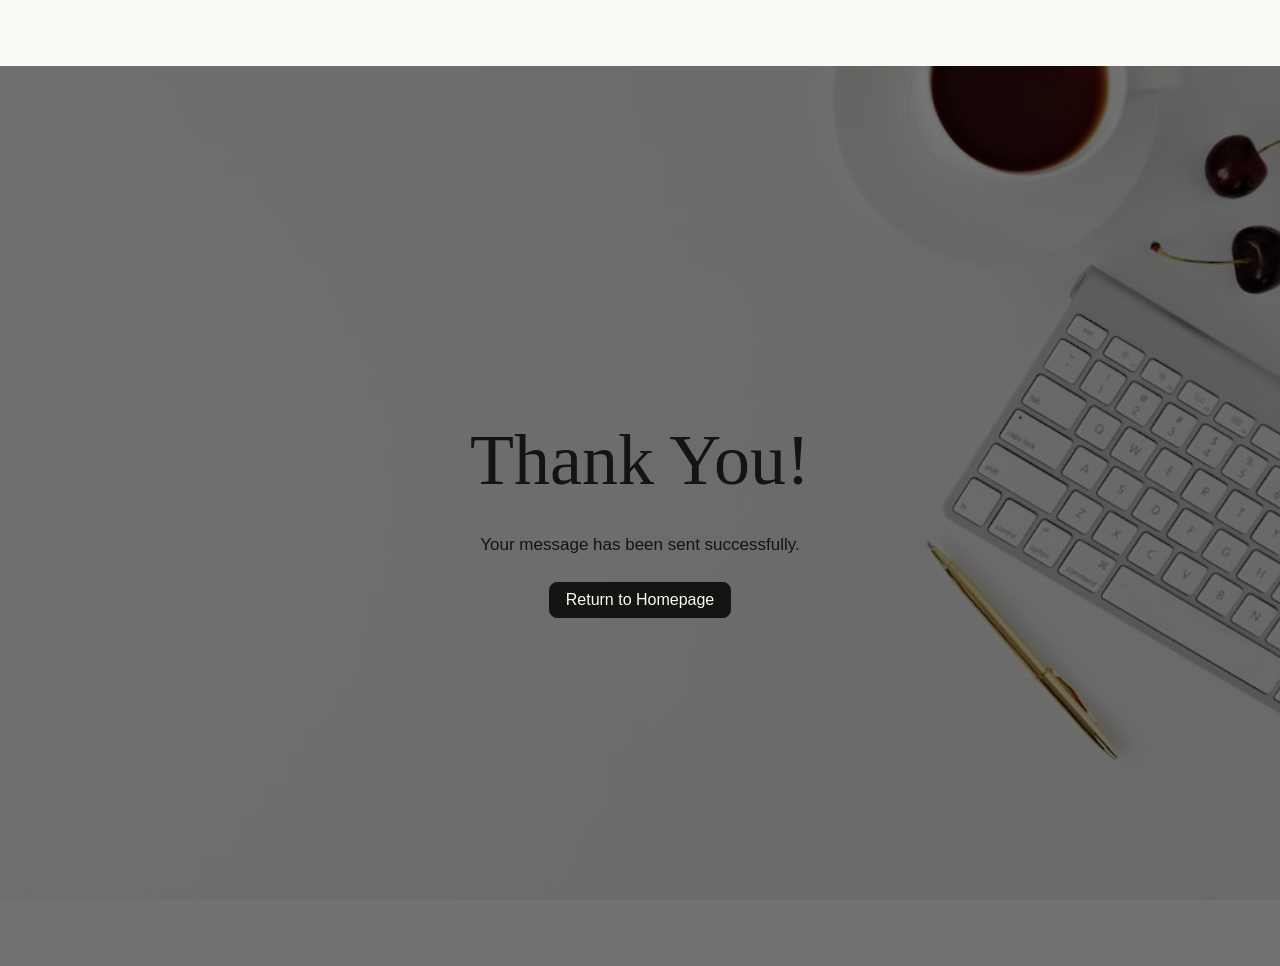
<file: thanks.html>
<!DOCTYPE html>
<html lang="en">
<head>
    <meta charset="utf-8" />
    <meta content="width=device-width, initial-scale=1.0" name="viewport" />
    <title>Thank You - Koshik Debanath</title>
    <meta content="" name="description" />
    <meta content="" name="keywords" />
    
    <link href="assets/img/logo.png" rel="icon" />
    <link href="assets/img/kowshik1.png" rel="name-icon" />
    <link href="assets/vendor/bootstrap/css/bootstrap.min.css" rel="stylesheet" />
    <link href="assets/vendor/bootstrap-icons/bootstrap-icons.css" rel="stylesheet" />
    <link href="assets/css/style.css" rel="stylesheet" />
    <link href="assets/css/design-system.css" rel="stylesheet" />
</head>
<body>
    <div class="hero route bg-image" style="background-image: url(assets/img/bg.JPEG)">
        <div class="overlay-itro"></div>
        <div class="hero-content display-table">
            <div class="table-cell">
                <div class="container text-center">
                    <h1 class="hero-title mb-4">Thank You!</h1>
                    <p class="hero-subtitle mb-4">Your message has been sent successfully.</p>
                    <a href="index.html" class="btn btn-primary btn-lg">Return to Homepage</a>
                </div>
            </div>
        </div>
    </div>

    <script src="assets/vendor/bootstrap/js/bootstrap.bundle.min.js"></script>
    <script src="assets/js/main.js"></script>
</body>
</html>
</file>
<file: assets/css/design-system.css>
/* ==================================================================
   Design System layer — source of truth: DesignMD "anthropic" spec
   (https://designmd.me/discover/anthropic/raw)
   Loaded after style.css; overrides earlier theme passes.
   Rules: serif = headings/nav/links, sans = UI text; accents only on
   interactive elements; no shadows on static content; max radius 16px;
   #141413 for text (never pure black).
================================================================== */

:root {
    /* Neutrals */
    --ds-ink: #141413;
    --ds-ink-hover: #0F0F0E;
    --ds-ink-active: #000000;
    --ds-text-2: #73726C;
    --ds-text-3: #87867F;
    --ds-border-2: #B0AEA5;
    --ds-border: #C6C4BA;
    --ds-paper: #FAF9F5;
    --ds-sand: #E3DACC;

    /* Accents */
    --ds-clay: #D97757;
    --ds-earth: #C6613F;
    --ds-sage: #788C5D;
    --ds-blush: #EBCECE;
    --ds-sky: #6A9BCC;
    --ds-mauve: #C46686;
    --ds-seafoam: #BCD1CA;

    /* Type */
    --ds-serif: "Anthropic Serif", Georgia, "Times New Roman", serif;
    --ds-sans: "Anthropic Sans", -apple-system, BlinkMacSystemFont, "Segoe UI", Roboto, Helvetica, Arial, sans-serif;

    /* Radii */
    --ds-r-sm: 4px;
    --ds-r-md: 8px;
    --ds-r-lg: 16px;

    /* Elevation (hover / dropdown only) */
    --ds-shadow: rgba(0, 0, 0, 0.01) 0px 2px 2px 0px, rgba(0, 0, 0, 0.02) 0px 4px 4px 0px, rgba(0, 0, 0, 0.04) 0px 16px 24px 0px;

    --ds-max: 1200px;
}

/* ---------------- Base ---------------- */

html {
    scroll-padding-top: 84px;
}

body {
    background: var(--ds-paper) !important;
    color: var(--ds-ink) !important;
    font-family: var(--ds-sans) !important;
    font-size: 17px !important;
    font-weight: 400 !important;
    line-height: 26px !important;
    letter-spacing: 0;
}

.container {
    max-width: min(100%, var(--ds-max)) !important;
}

h1, h2, h3, h4, h5, h6,
.section-title,
.researcher-name,
.navbar-brand {
    font-family: var(--ds-serif) !important;
    font-weight: 400 !important;
    color: var(--ds-ink) !important;
    letter-spacing: 0 !important;
}

/* Body copy: Sans "Body Standard" 17/26 */
p, li,
.card-text,
.publication-meta-standard,
.expertise-content,
.affiliation-item {
    font-family: var(--ds-sans) !important;
    font-size: 17px !important;
    line-height: 26px !important;
    font-weight: 400 !important;
    color: var(--ds-ink) !important;
}

/* Body Large: Serif 24/34 */
.lead {
    font-family: var(--ds-serif) !important;
    font-size: 24px !important;
    line-height: 34px !important;
    font-weight: 400 !important;
    color: var(--ds-ink) !important;
}

.text-muted,
small.text-muted,
.card-text.text-muted,
.publication-meta-standard,
.featured-work-date {
    color: var(--ds-text-2) !important;
}

small, .small {
    font-family: var(--ds-sans);
    font-size: 12px;
    line-height: 17px;
    font-weight: 500;
}

strong, b, .fw-bold {
    font-weight: 600 !important;
}

a {
    color: var(--ds-ink);
    text-decoration: none;
    transition: color 0.15s ease, opacity 0.15s ease, background-color 0.15s ease, border-color 0.15s ease;
}

a:hover {
    color: var(--ds-clay);
    text-decoration: underline;
    text-underline-offset: 3px;
}

a:active {
    color: var(--ds-earth);
}

.text-primary, .text-info { color: var(--ds-clay) !important; }
.text-success { color: var(--ds-sage) !important; }
.text-dark { color: var(--ds-ink) !important; }

/* Kill decorative shadows on static content */
.shadow, .shadow-sm, .shadow-lg, .box-shadow {
    box-shadow: none !important;
}

/* ---------------- Sections ---------------- */

section.py-5 {
    padding-top: 64px !important;
    padding-bottom: 64px !important;
}

.bg-light,
section.bg-light {
    background: var(--ds-paper) !important;
}

/* Subtle section rhythm: alternate sections get the sand surface */
#about, #research, #projects, #opensource, #contact {
    background: var(--ds-sand) !important;
}

section + section {
    border-top: 1px solid var(--ds-border);
}

/* Heading 2: Serif 60/67 */
.section-title {
    font-size: 60px !important;
    line-height: 67px !important;
    margin-bottom: 48px !important;
}

.section-title::after,
.section-title::before {
    display: none !important;
}

/* Heading 3: Sans 24/31 600 */
h3, .h3,
.card-title,
.publication-title,
.expertise-title {
    font-family: var(--ds-sans) !important;
    font-size: 24px !important;
    line-height: 31px !important;
    font-weight: 600 !important;
    color: var(--ds-ink) !important;
}

h4, h5 {
    font-family: var(--ds-sans) !important;
    font-weight: 600 !important;
}

/* Heading 3 Small: Sans 12/17 700 (eyebrows) */
h6,
.research-interests h6,
.featured-work-title {
    font-family: var(--ds-sans) !important;
    font-size: 12px !important;
    line-height: 17px !important;
    font-weight: 700 !important;
    color: var(--ds-ink) !important;
    text-transform: uppercase;
    letter-spacing: 0 !important;
}

/* ---------------- Header / Nav ---------------- */

#header {
    background: var(--ds-paper) !important;
    border-bottom: 1px solid var(--ds-border) !important;
    box-shadow: none !important;
    backdrop-filter: none !important;
    z-index: 101;
}

#header .navbar {
    border-bottom: 0 !important;
    backdrop-filter: none !important;
    padding-top: 16px;
    padding-bottom: 16px;
}

#header .navbar-brand {
    font-size: 20px !important;
    line-height: 28px !important;
    font-weight: 400 !important;
    color: var(--ds-ink) !important;
}

#header .navbar-nav {
    gap: 4px;
}

#header .navbar-nav .nav-link,
#header .nav-link {
    font-family: var(--ds-serif) !important;
    font-size: 16px !important;
    line-height: 20px !important;
    font-weight: 400 !important;
    color: var(--ds-ink) !important;
    background: transparent !important;
    border: 0 !important;
    border-radius: 0 !important;
    padding: 12px 10px !important;
    text-decoration: none;
}

#header .nav-link:hover {
    color: var(--ds-clay) !important;
    text-decoration: underline;
    text-underline-offset: 4px;
}

#header .nav-link.active {
    color: var(--ds-earth) !important;
    text-decoration: underline;
    text-underline-offset: 4px;
}

#header .navbar-toggler {
    border: 1px solid var(--ds-border) !important;
    border-radius: var(--ds-r-md) !important;
    min-width: 44px;
    min-height: 44px;
    box-shadow: none !important;
}

@media (max-width: 1199.98px) {
    #header .navbar-collapse {
        background: var(--ds-paper) !important;
        border: 1px solid var(--ds-border) !important;
        border-radius: 0 0 var(--ds-r-md) var(--ds-r-md) !important;
        box-shadow: var(--ds-shadow) !important;
        padding: 8px 0 !important;
        margin-top: 12px;
    }

    #header .navbar-nav .nav-link {
        font-size: 20px !important;
        line-height: 28px !important;
        padding: 10px 24px !important;
        min-height: 48px;
    }
}

/* ---------------- Hero ---------------- */

#home.hero-section,
.hero-section {
    background: var(--ds-paper) !important;
    padding-top: 120px !important;
    padding-bottom: 64px !important;
}

/* Display: Serif 104/104 300 */
.researcher-name {
    font-size: 104px !important;
    line-height: 104px !important;
    font-weight: 300 !important;
    margin-bottom: 24px;
}

.institution {
    font-family: var(--ds-serif) !important;
    font-size: 24px !important;
    line-height: 34px !important;
    font-weight: 400 !important;
    color: var(--ds-ink) !important;
}

.affiliation-item i,
.academic-link i {
    color: var(--ds-text-2);
}

/* Interest tags → secondary badge */
.interest-tags {
    display: flex;
    flex-wrap: wrap;
    gap: 8px;
}

.interest-tag {
    font-family: var(--ds-sans) !important;
    font-size: 12px !important;
    line-height: 17px !important;
    font-weight: 600 !important;
    padding: 4px 12px !important;
    border-radius: var(--ds-r-sm) !important;
    background: var(--ds-sand) !important;
    color: var(--ds-ink) !important;
    border: 0 !important;
    box-shadow: none !important;
    transform: none !important;
}

/* Social links → serif text links */
.academic-social {
    gap: 24px !important;
}

.academic-social .academic-link {
    font-family: var(--ds-serif) !important;
    font-size: 18px !important;
    line-height: 25px !important;
    font-weight: 600 !important;
    color: var(--ds-ink) !important;
    background: transparent !important;
    border: 0 !important;
    border-radius: 0 !important;
    padding: 0 !important;
    transform: none !important;
}

.academic-social .academic-link:hover {
    color: var(--ds-clay) !important;
    text-decoration: underline;
}

.academic-headshot {
    border-radius: var(--ds-r-lg) !important;
    box-shadow: none !important;
    border: 1px solid var(--ds-border);
}

/* Featured work → elevated dark section */
.featured-work-panel {
    background: var(--ds-ink) !important;
    color: var(--ds-paper) !important;
    border: 0 !important;
    border-radius: var(--ds-r-lg) !important;
    box-shadow: none !important;
    padding: 32px !important;
}

.featured-work-panel .featured-work-title,
.featured-work-panel p,
.featured-work-panel strong,
.featured-work-panel span {
    color: var(--ds-paper) !important;
}

.featured-work-panel .featured-work-date,
.featured-work-panel .artifact-soon,
.featured-work-panel .featured-separator {
    color: var(--ds-border-2) !important;
}

.featured-work-item {
    border-color: rgba(250, 249, 245, 0.15) !important;
}

.featured-work-links a {
    font-family: var(--ds-serif);
    font-weight: 600;
    color: var(--ds-clay) !important;
}

.featured-work-links a:hover {
    color: var(--ds-paper) !important;
}

/* ---------------- Buttons ---------------- */

.btn {
    font-family: var(--ds-sans) !important;
    font-size: 16px !important;
    line-height: 16px !important;
    font-weight: 400 !important;
    letter-spacing: 0 !important;
    border-radius: var(--ds-r-md) !important;
    padding: 9px 16px !important;
    min-height: 36px;
    display: inline-flex;
    align-items: center;
    justify-content: center;
    gap: 6px;
    box-shadow: none !important;
    transform: none !important;
    text-decoration: none !important;
}

.btn-sm {
    font-size: 14px !important;
    padding: 7px 12px !important;
    min-height: 32px;
}

/* Primary (dark) */
.btn-academic,
.btn-primary,
.btn-dark,
.btn-success {
    background: var(--ds-ink) !important;
    border: 1px solid var(--ds-ink) !important;
    color: var(--ds-paper) !important;
}

.btn-academic:hover,
.btn-primary:hover,
.btn-dark:hover,
.btn-success:hover {
    background: var(--ds-ink-hover) !important;
    border-color: var(--ds-ink-hover) !important;
    color: var(--ds-paper) !important;
}

.btn-academic:active,
.btn-primary:active,
.btn-dark:active,
.btn-success:active {
    background: var(--ds-ink-active) !important;
}

/* Outline → bordered paper */
.btn-outline-academic,
.btn-outline-primary,
.btn-outline-secondary,
.btn-outline-info,
.btn-outline-success,
.btn-outline-danger,
.btn-outline-dark,
.btn-light {
    background: var(--ds-paper) !important;
    color: var(--ds-ink) !important;
    border: 1px solid var(--ds-border) !important;
}

.btn-outline-academic:hover,
.btn-outline-primary:hover,
.btn-outline-secondary:hover,
.btn-outline-info:hover,
.btn-outline-success:hover,
.btn-outline-danger:hover,
.btn-outline-dark:hover,
.btn-light:hover {
    background: var(--ds-sand) !important;
    border-color: var(--ds-border-2) !important;
    color: var(--ds-ink) !important;
}

.btn:disabled,
.btn.disabled {
    opacity: 0.5 !important;
    cursor: not-allowed;
}

.btn:focus-visible,
a:focus-visible {
    outline: 2px solid var(--ds-clay);
    outline-offset: 2px;
}

/* ---------------- Cards ---------------- */

.card,
.about-card,
.publication-card,
.academic-publication,
.project-card,
.educational-card,
.competition-card,
.timeline-content,
.contact-item,
.achievement-item,
.slides-download-section,
.expertise-category {
    background: var(--ds-paper) !important;
    border: 1px solid var(--ds-border) !important;
    border-radius: var(--ds-r-md) !important;
    box-shadow: none !important;
    transform: none !important;
}

.card:hover,
.about-card:hover,
.publication-card:hover,
.academic-publication:hover,
.project-card:hover,
.educational-card:hover,
.competition-card:hover,
.timeline-content:hover,
.achievement-item:hover {
    border-color: var(--ds-border-2) !important;
    box-shadow: var(--ds-shadow) !important;
    transform: none !important;
}

.card-body {
    padding: 24px !important;
}

.card-img-top,
.publication-image,
.research-visualization img,
#research-analytics img,
.educational-preview img {
    border-radius: var(--ds-r-md) !important;
    border: 1px solid var(--ds-border) !important;
    box-shadow: none !important;
}

.card-img-top {
    border-radius: var(--ds-r-md) var(--ds-r-md) 0 0 !important;
    border-width: 0 0 1px 0 !important;
}

/* ---------------- Badges ---------------- */

.badge,
.artifact-pill {
    font-family: var(--ds-sans) !important;
    font-size: 12px !important;
    line-height: 17px !important;
    padding: 4px 12px !important;
    border-radius: var(--ds-r-sm) !important;
    border: 0 !important;
    letter-spacing: 0;
}

.badge.bg-primary,
.badge.bg-success,
.badge.bg-info,
.badge.bg-danger,
.artifact-available {
    background: var(--ds-clay) !important;
    color: var(--ds-paper) !important;
    font-weight: 600 !important;
}

.badge.bg-secondary,
.badge.bg-warning,
.badge.bg-dark {
    background: var(--ds-sand) !important;
    color: var(--ds-ink) !important;
    font-weight: 600 !important;
}

.badge.bg-light,
.artifact-unavailable,
.artifact-soon.artifact-pill {
    background: var(--ds-border) !important;
    color: var(--ds-ink) !important;
    font-weight: 500 !important;
}

/* ---------------- Timeline ---------------- */

.timeline::before {
    background: var(--ds-border) !important;
}

.timeline-marker {
    background: var(--ds-clay) !important;
    border-color: var(--ds-paper) !important;
    box-shadow: none !important;
}

/* ---------------- Forms ---------------- */

.form-control,
.form-select,
input[type="text"],
input[type="email"],
textarea {
    background: var(--ds-paper) !important;
    border: 1px solid var(--ds-border) !important;
    color: var(--ds-ink) !important;
    font-family: var(--ds-sans) !important;
    font-size: 17px !important;
    line-height: 26px !important;
    padding: 12px 16px !important;
    border-radius: var(--ds-r-md) !important;
    box-shadow: none !important;
}

.form-control:focus,
.form-select:focus,
textarea:focus {
    border-color: var(--ds-clay) !important;
    outline: none;
}

.form-label,
label {
    font-family: var(--ds-sans);
    font-size: 12px;
    line-height: 15px;
    color: var(--ds-ink);
    margin-bottom: 8px;
}

.form-check-input {
    width: 20px;
    height: 20px;
    border: 1px solid var(--ds-border-2);
    background-color: var(--ds-paper);
    border-radius: var(--ds-r-sm);
}

.form-check-input:checked {
    background-color: var(--ds-clay);
    border-color: var(--ds-clay);
}

/* ---------------- Footer ---------------- */

footer,
footer.bg-dark {
    background: var(--ds-ink) !important;
    border-top: 0 !important;
}

footer p,
footer small,
footer a,
footer span {
    color: var(--ds-paper) !important;
    font-family: var(--ds-sans) !important;
}

footer a:hover {
    opacity: 0.75;
    color: var(--ds-paper) !important;
}

/* ---------------- Responsive ---------------- */

/* Tablet 768–1023 */
@media (max-width: 1023.98px) {
    .researcher-name {
        font-size: 72px !important;
        line-height: 76px !important;
    }

    .section-title {
        font-size: 48px !important;
        line-height: 54px !important;
    }

    #home.hero-section,
    .hero-section {
        padding-top: 120px !important;
        min-height: auto !important;
    }
}

/* Mobile < 768 */
@media (max-width: 767.98px) {
    body {
        font-size: 16px !important;
        line-height: 24px !important;
    }

    p, li,
    .card-text,
    .publication-meta-standard,
    .expertise-content,
    .affiliation-item {
        font-size: 16px !important;
        line-height: 24px !important;
    }

    .lead,
    .institution {
        font-size: 18px !important;
        line-height: 26px !important;
    }

    section.py-5 {
        padding-top: 48px !important;
        padding-bottom: 48px !important;
    }

    .researcher-name {
        font-size: 48px !important;
        line-height: 52px !important;
    }

    .section-title {
        font-size: 36px !important;
        line-height: 42px !important;
        margin-bottom: 32px !important;
    }

    #home.hero-section,
    .hero-section {
        padding-top: 100px !important;
        padding-bottom: 48px !important;
    }

    .featured-work-panel {
        padding: 24px !important;
    }

    .card-body {
        padding: 20px !important;
    }

    .btn {
        min-height: 44px;
        padding: 12px 24px !important;
    }

    .academic-social {
        gap: 16px !important;
    }
}

/* Small mobile < 480 */
@media (max-width: 479.98px) {
    section.py-5 {
        padding-top: 24px !important;
        padding-bottom: 24px !important;
    }

    .researcher-name {
        font-size: 40px !important;
        line-height: 44px !important;
    }

    .section-title {
        font-size: 30px !important;
        line-height: 36px !important;
    }

    #header .navbar-brand {
        font-size: 18px !important;
    }

    .card-title,
    .publication-title {
        font-size: 20px !important;
        line-height: 26px !important;
    }
}

/* ---------------- Editorial art (assets/img/art) ---------------- */

.art-figure {
    display: block;
    width: 100%;
    height: auto;
    aspect-ratio: 8 / 5;
    border: 1px solid var(--ds-border);
    border-radius: var(--ds-r-md);
    background: var(--ds-paper);
}

.card-body > .art-figure:first-child {
    margin-top: -4px;
}
</file>
<file: assets/css/style.css>
/**
* Template Name: DevFolio - v4.10.0
* Template URL: https://bootstrapmade.com/devfolio-bootstrap-portfolio-html-template/
* Author: BootstrapMade.com
* License: https://bootstrapmade.com/license/
*/

/*--------------------------------------------------------------
# General
--------------------------------------------------------------*/


body {
  background-color: #ffffff;
  color: var(--academic-secondary);
}

h1,
h2,
h3,
h4,
h5,
h6 {
  color: var(--academic-primary);
}

a {
  color: var(--academic-primary);
  text-decoration: none;
  transition: all 0.2s ease-in-out;
}

a:hover {
  color: var(--academic-accent);
  text-decoration: none;
  transition: all 0.2s ease-in-out;
}

.p-r {
  position: relative;
}

.color-a {
  text-decoration: none;
  color: var(--academic-accent);
}

.color-d {
  color: var(--academic-light);
}

.color-text-a {
  text-decoration: none;
  color: var(--academic-gray);
}

.box-shadow,
.card-blog,
.work-box,
.service-box,
.paralax-mf {
  box-shadow: 0 13px 8px -10px rgba(0, 0, 0, 0.1);
}

.box-shadow-a,
.button:hover {
  text-decoration: none;
  box-shadow: 0 0 0 4px #cde1f8;
}

.display-5 {
  font-size: 2.5rem;
  font-weight: 300;
  line-height: 1.1;
}

.display-6 {
  font-size: 2rem;
  font-weight: 300;
  line-height: 1.1;
}

.avatar {
  width: 32px;
  height: 32px;
  margin-right: 4px;
  overflow: hidden;
}

.bg-image {
  background-repeat: no-repeat;
  background-attachment: fixed;
  background-size: cover;
  background-position: center center;
}

@media (max-width: 1024px) {
  .bg-image {
    background-attachment: scroll;
  }
}

/* Enhanced Mobile Responsiveness */
@media (max-width: 768px) {
  .display-4 {
    font-size: 2rem !important;
  }
  
  .hero-section {
    padding: 80px 0 60px !important;
    text-align: center;
  }
  
  .hero-section .col-lg-6:first-child {
    order: 2;
    margin-top: 2rem;
  }
  
  .hero-section .col-lg-6:last-child {
    order: 1;
  }
  
  .btn-lg {
    padding: 0.75rem 1.5rem;
    font-size: 1rem;
  }
  
  .section-title {
    font-size: 2rem !important;
  }
  
  .card-body {
    padding: 1rem !important;
  }
  
  .badge {
    font-size: 0.7rem;
    margin-bottom: 0.25rem;
  }
  
  .publication-links .btn-sm {
    font-size: 0.75rem;
    padding: 0.375rem 0.75rem;
  }
  
  .research-visualization img {
    max-width: 100% !important;
    height: auto !important;
    margin-bottom: 1rem;
  }
  
  .skill-category {
    margin-bottom: 1.5rem;
  }
  
  .navbar-nav {
    text-align: center;
  }
  
  .navbar-nav .nav-link {
    padding: 0.75rem 1rem;
  }
  
  /* Improve spacing for cards on tablets */
  .g-4 > * {
    margin-bottom: 1.5rem;
  }
  
  /* Better image sizing in cards */
  .card img {
    max-width: 100%;
    height: auto;
  }
}

@media (max-width: 576px) {
  .display-4 {
    font-size: 1.75rem !important;
    line-height: 1.2;
  }
  
  .h3 {
    font-size: 1.25rem !important;
  }
  
  .lead {
    font-size: 1rem !important;
    margin-bottom: 2rem !important;
  }
  
  .container {
    padding-left: 15px;
    padding-right: 15px;
  }
  
  .btn-group-vertical .btn {
    width: 100%;
    margin-bottom: 0.5rem;
  }
  
  .d-flex.gap-3 {
    flex-direction: column;
    gap: 1rem !important;
  }
  
  .d-flex.gap-3.mb-4 {
    flex-direction: column;
    align-items: center;
  }
  
  .publication-links {
    text-align: center;
  }
  
  .publication-links .btn {
    display: block;
    width: 100%;
    margin-bottom: 0.5rem;
  }
  
  .card-title {
    font-size: 1.1rem !important;
  }
  
  .badge {
    display: inline-block;
    margin: 0.125rem;
  }
  
  .project-links .btn {
    display: block;
    width: 100%;
    margin-bottom: 0.5rem;
  }
  
  .project-links .btn:last-child {
    margin-bottom: 0;
  }
  
  /* Contact section improvements */
  .contact-info {
    text-align: center;
  }
  
  .contact-info .btn {
    display: block;
    width: 100%;
    margin-bottom: 0.75rem;
  }
  
  /* Research areas card improvements */
  .research-area-card {
    margin-bottom: 1rem;
  }
  
  /* Better typography hierarchy on mobile */
  h1, h2, h3, h4, h5, h6 {
    line-height: 1.3;
  }
  
  /* Improved hero section padding */
  .hero-section {
    padding: 60px 0 40px !important;
  }
  
  /* Better image sizing on very small screens */
  .hero-section img {
    max-width: 250px !important;
  }
  
  /* Social icons spacing */
  .d-flex.justify-content-center a {
    margin: 0 0.5rem;
  }
  
  /* Section padding adjustments */
  section {
    padding: 3rem 0 !important;
  }
  
  /* Navbar adjustments */
  .navbar-brand {
    font-size: 1.1rem;
  }
  
  /* Enhanced publication layout responsiveness */
  .publication-card .row {
    align-items: flex-start;
  }
  
  .publication-card img {
    width: 100%;
    max-width: 200px;
    margin: 0 auto;
  }
}

/* Project card image styling */
.card-img-top {
  border-radius: 0.375rem 0.375rem 0 0;
  transition: transform 0.3s ease;
}

.card:hover .card-img-top {
  transform: scale(1.05);
}

/* Publication layout improvements */
.publication-card {
  transition: transform 0.2s ease, box-shadow 0.2s ease;
}

.publication-card:hover {
  transform: translateY(-5px);
  box-shadow: 0 10px 25px rgba(0, 0, 0, 0.15) !important;
}

/* Academic Publication Styling */
.academic-publication {
  border-left: 4px solid #0078ff;
  transition: all 0.3s ease;
}

.academic-publication:hover {
  transform: translateY(-3px);
  box-shadow: 0 8px 25px rgba(0, 120, 255, 0.15) !important;
  border-left-color: #0056b3;
}

.publication-category {
  margin-bottom: 3rem;
}

.category-header {
  position: relative;
}

.category-title {
  color: #2c3e50;
  font-weight: 600;
  font-size: 1.8rem;
  margin-bottom: 1rem;
}

.category-divider {
  background: linear-gradient(90deg, #0078ff, transparent);
  height: 3px;
  border: none;
  margin-bottom: 2rem;
}

.publication-header {
  border-bottom: 1px solid #eee;
  padding-bottom: 1rem;
}

.publication-title {
  color: #2c3e50;
  line-height: 1.4;
  font-size: 1.3rem;
}

.publication-title:hover {
  color: #0078ff;
  cursor: pointer;
}

.authors strong {
  color: #0078ff !important;
  font-weight: 600;
}

.publication-venue-full {
  background-color: #f8f9fa;
  padding: 0.75rem;
  border-radius: 0.5rem;
  border-left: 3px solid #0078ff;
}

.publication-venue {
  font-weight: 600;
}

.publication-status {
  font-weight: 600;
  font-size: 0.85rem;
}

.abstract-toggle {
  border: 1px solid #0078ff;
  color: #0078ff;
  transition: all 0.3s ease;
}

.abstract-toggle:hover {
  background-color: #0078ff;
  color: white;
}

.abstract-content {
  border-left: 3px solid #e9ecef;
  background-color: #f8f9fa !important;
}

.keyword-tags {
  display: flex;
  flex-wrap: wrap;
  gap: 0.25rem;
}

.keyword-tags .badge {
  border: 1px solid #dee2e6;
  background-color: #f8f9fa !important;
  color: #495057 !important;
  font-weight: 500;
  padding: 0.4rem 0.8rem;
  transition: all 0.3s ease;
}

.keyword-tags .badge:hover {
  background-color: #0078ff !important;
  color: white !important;
  border-color: #0078ff;
}

.publication-image {
  max-height: 180px;
  object-fit: cover;
  border: 2px solid #e9ecef;
  transition: all 0.3s ease;
}

.publication-image:hover {
  border-color: #0078ff;
  transform: scale(1.02);
}

.image-caption {
  font-style: italic;
}

.publication-stats {
  background: linear-gradient(135deg, #667eea 0%, #764ba2 100%);
  border-radius: 1rem;
  padding: 2rem;
  color: white;
}

.stat-item h4 {
  color: white;
  font-weight: bold;
}

.research-metrics .card {
  background: linear-gradient(135deg, #f5f7fa 0%, #c3cfe2 100%);
}

.metric-item {
  padding: 1rem;
  transition: transform 0.3s ease;
}

.metric-item:hover {
  transform: translateY(-5px);
}

.metric-item i {
  transition: color 0.3s ease;
}

.metric-item:hover i {
  color: #0056b3 !important;
}

.overlay-mf {
  background-color: #0078ff;
}

.overlay-mf {
  position: absolute;
  top: 0;
  left: 0px;
  padding: 0;
  height: 100%;
  width: 100%;
  opacity: 0.7;
}

.paralax-mf {
  position: relative;
  padding: 8rem 0;
}

.display-table {
  width: 100%;
  height: 100%;
  display: table;
}

.table-cell {
  display: table-cell;
  vertical-align: middle;
}

/*--/ Sections /--*/
.sect-4 {
  padding: 4rem 0;
}

.sect-pt4 {
  padding-top: 4rem;
}

.sect-mt4 {
  margin-top: 4rem;
}

/*--/ Title s /--*/
.title-s {
  font-weight: 600;
  color: #1e1e1e;
  font-size: 1.1rem;
}

/*--/ Title A /--*/
.title-box {
  margin-bottom: 4rem;
}

.title-a {
  text-decoration: none;
  font-size: 3rem;
  font-weight: bold;
  text-transform: uppercase;
}

.subtitle-a {
  text-decoration: none;
  color: #4e4e4e;
}

.line-mf {
  width: 40px;
  height: 5px;
  background-color: #0078ff;
  margin: 0 auto;
}

/*--/ Title Left /--*/
.title-box-2 {
  margin-bottom: 3rem;
}

.title-left {
  font-size: 2rem;
  position: relative;
}

.title-left:before {
  content: "";
  position: absolute;
  height: 3px;
  background-color: #0078ff;
  width: 100px;
  bottom: -12px;
}

/*------/ Box /------*/
.box-pl2 {
  padding-left: 2rem;
}

.box-shadow-full {
  padding: 3rem 1.25rem;
  position: relative;
  background-color: #fff;
  margin-bottom: 3rem;
  z-index: 2;
  box-shadow: 0 1px 1px 0 rgba(0, 0, 0, 0.06), 0 2px 5px 0 rgba(0, 0, 0, 0.2);
}

@media (min-width: 768px) {
  .box-shadow-full {
    padding: 3rem;
  }
}

/*------/ Socials /------*/
.socials {
  padding: 1.5rem 0;
}

.socials ul li {
  display: inline-block;
}

.socials .ico-circle {
  height: 40px;
  width: 40px;
  font-size: 1.2rem;
  border-radius: 50%;
  line-height: 1.6;
  margin: 0 15px 0 0;
  box-shadow: 0 0 0 3px #0078ff;
  transition: all 500ms ease;
}

.socials .ico-circle:hover {
  background-color: #0078ff;
  color: #fff;
  box-shadow: 0 0 0 3px #cde1f8;
  transition: all 500ms ease;
}

/*------/ Ul resect /------*/
.ul-resect,
.widget-tags ul,
.widget-sidebar .list-sidebar,
.box-comments .list-comments,
.blog-wrapper .post-meta ul,
.list-ico,
.socials ul {
  list-style: none;
  padding-left: 0;
  margin-bottom: 0;
}

.list-ico {
  line-height: 2;
}

.list-ico span {
  color: #0078ff;
  margin-right: 10px;
}

/*------/ Ico Circle /------*/
.ico-circle {
  height: 100px;
  width: 100px;
  font-size: 2rem;
  border-radius: 50%;
  line-height: 1.55;
  margin: 0 auto;
  text-align: center;
  box-shadow: 0 0 0 10px #0078ff;
  display: block;
}

/*------/ Owl Carousel /------*/
.owl-theme .owl-dots {
  text-align: center;
  margin-top: 18px;
}

.owl-theme .owl-dots .owl-dot {
  display: inline-block;
}

.owl-theme .owl-dots .owl-dot span {
  width: 18px;
  height: 7px;
  margin: 5px 5px;
  background: #cde1f8;
  border: 0px solid #cde1f8;
  display: block;
  transition: all 0.6s ease-in-out;
  cursor: pointer;
}

.owl-theme .owl-dots .owl-dot:hover span {
  background-color: #cde1f8;
}

.owl-theme .owl-dots .owl-dot.active span {
  background-color: #1B1B1B;
  width: 25px;
}

/*--/ Scrolltop s /--*/
.scrolltop-mf {
  position: relative;
  display: none;
}

.scrolltop-mf span {
  z-index: 999;
  position: fixed;
  width: 42px;
  height: 42px;
  background-color: #0078ff;
  opacity: 0.7;
  font-size: 1.6rem;
  line-height: 1.5;
  text-align: center;
  color: #fff;
  top: auto;
  left: auto;
  right: 30px;
  bottom: 50px;
  cursor: pointer;
  border-radius: 50%;
}

/*--------------------------------------------------------------
# Back to top button
--------------------------------------------------------------*/
.back-to-top {
  position: fixed;
  visibility: hidden;
  opacity: 0;
  right: 15px;
  bottom: 15px;
  z-index: 996;
  background: #0078ff;
  width: 40px;
  height: 40px;
  border-radius: 50px;
  transition: all 0.4s;
}

.back-to-top i {
  font-size: 28px;
  color: #fff;
  line-height: 0;
}

.back-to-top:hover {
  background: #298eff;
  color: #fff;
}

.back-to-top.active {
  visibility: visible;
  opacity: 1;
}

/*------/ Prelaoder /------*/
#preloader {
  position: fixed;
  top: 0;
  left: 0;
  right: 0;
  bottom: 0;
  z-index: 9999;
  overflow: hidden;
  background: #fff;
}

#preloader:before {
  content: "";
  position: fixed;
  top: calc(50% - 30px);
  left: calc(50% - 30px);
  border: 6px solid #f2f2f2;
  border-top: 6px solid #0078ff;
  border-radius: 50%;
  width: 60px;
  height: 60px;
  -webkit-animation: animate-preloader 1s linear infinite;
  animation: animate-preloader 1s linear infinite;
}

@-webkit-keyframes animate-preloader {
  0% {
    transform: rotate(0deg);
  }

  100% {
    transform: rotate(360deg);
  }
}

@keyframes animate-preloader {
  0% {
    transform: rotate(0deg);
  }

  100% {
    transform: rotate(360deg);
  }
}

/*------/ Button /------*/
.button {
  display: inline-block;
  padding: 0.3rem 0.6rem;
  text-align: center;
  vertical-align: middle;
  -webkit-user-select: none;
  -moz-user-select: none;
  user-select: none;
  font-size: 1rem;
  border-radius: 0.3rem;
  border: 1px solid transparent;
  transition: all 500ms ease;
  cursor: pointer;
}

.button:focus {
  outline: 0;
}

.button:hover {
  background-color: #0062d3;
  color: #fff;
  transition: all 500ms ease;
}

.button-a {
  text-decoration: none;
  background-color: #0078ff;
  color: #fff;
  border-color: #cde1f8;
}

.button-big {
  padding: 0.9rem 2.3rem;
  font-size: 1.2rem;
}

.button-rouded {
  border-radius: 5rem;
}

.btn-lg {
  padding: 0.5rem 1rem;
  font-size: 1.25rem;
  line-height: 1.5;
  border-radius: 0.3rem;
}

/*--------------------------------------------------------------
# Header
--------------------------------------------------------------*/
#header {
  transition: all 0.5s;
  z-index: 997;
  padding: 20px 0;
}

#header .logo {
  font-size: 28px;
  margin: 0;
  padding: 0;
  font-weight: 600;
  letter-spacing: 1px;
}

#header .logo a {
  color: #fff;
}

#header .logo img {
  max-height: 40px;
}

#header.header-scrolled {
  background: rgba(0, 0, 0, 0.9);
  padding: 12px 0;
}

/*--------------------------------------------------------------
# Navigation Menu
--------------------------------------------------------------*/
/**
* Desktop Navigation 
*/
.navbar {
  padding: 0;
}

.navbar ul {
  margin: 0;
  padding: 0;
  display: flex;
  list-style: none;
  align-items: center;
}

.navbar li {
  position: relative;
}

.navbar>ul>li {
  white-space: nowrap;
  padding: 10px 0 10px 30px;
}

.navbar a,
.navbar a:focus {
  display: flex;
  align-items: center;
  justify-content: space-between;
  color: #fff;
  font-size: 16px;
  font-weight: 600;
  padding: 0;
  white-space: nowrap;
  transition: 0.3s;
  letter-spacing: 0.4px;
  position: relative;
  text-transform: uppercase;
}

.navbar a i,
.navbar a:focus i {
  font-size: 12px;
  line-height: 0;
  margin-left: 5px;
}

.navbar>ul>li>a:before {
  content: "";
  position: absolute;
  width: 100%;
  height: 2px;
  bottom: -6px;
  left: 0;
  width: 0;
  background-color: #fff;
  visibility: hidden;
  transition: all 0.3s ease-in-out 0s;
}

.navbar a:hover:before,
.navbar li:hover>a:before,
.navbar .active:before {
  visibility: visible;
  width: 80%;
}

.navbar a:hover,
.navbar .active,
.navbar .active:focus,
.navbar li:hover>a {
  color: #fff;
}

.navbar .dropdown ul {
  display: block;
  position: absolute;
  left: 30px;
  top: calc(100% + 30px);
  margin: 0;
  padding: 10px 0;
  z-index: 99;
  opacity: 0;
  visibility: hidden;
  background: #fff;
  box-shadow: 0px 0px 30px rgba(127, 137, 161, 0.25);
  transition: 0.3s;
}

.navbar .dropdown ul li {
  min-width: 200px;
}

.navbar .dropdown ul a {
  padding: 10px 20px;
  font-size: 14px;
  text-transform: none;
  color: #4e4e4e;
}

.navbar .dropdown ul a i {
  font-size: 12px;
}

.navbar .dropdown ul a:hover,
.navbar .dropdown ul .active:hover,
.navbar .dropdown ul li:hover>a {
  color: #0078ff;
}

.navbar .dropdown:hover>ul {
  opacity: 1;
  top: 100%;
  visibility: visible;
}

.navbar .dropdown .dropdown ul {
  top: 0;
  left: calc(100% - 30px);
  visibility: hidden;
}

.navbar .dropdown .dropdown:hover>ul {
  opacity: 1;
  top: 0;
  left: 100%;
  visibility: visible;
}

@media (max-width: 1366px) {
  .navbar .dropdown .dropdown ul {
    left: -90%;
  }

  .navbar .dropdown .dropdown:hover>ul {
    left: -100%;
  }
}

/**
* Mobile Navigation 
*/
.mobile-nav-toggle {
  color: #fff;
  font-size: 28px;
  cursor: pointer;
  display: none;
  line-height: 0;
  transition: 0.5s;
}

@media (max-width: 991px) {
  .mobile-nav-toggle {
    display: block;
  }

  .navbar ul {
    display: none;
  }
}

.navbar-mobile {
  position: fixed;
  overflow: hidden;
  top: 0;
  right: 0;
  left: 0;
  bottom: 0;
  background: rgba(78, 78, 78, 0.9);
  transition: 0.3s;
  z-index: 999;
}

.navbar-mobile .mobile-nav-toggle {
  position: absolute;
  top: 15px;
  right: 15px;
}

.navbar-mobile ul {
  display: block;
  position: absolute;
  top: 55px;
  right: 15px;
  bottom: 15px;
  left: 15px;
  padding: 10px 0;
  background-color: #fff;
  overflow-y: auto;
  transition: 0.3s;
}

.navbar-mobile>ul>li {
  padding: 0;
}

.navbar-mobile a:hover:before,
.navbar-mobile li:hover>a:before,
.navbar-mobile .active:before {
  visibility: hidden;
}

.navbar-mobile a,
.navbar-mobile a:focus {
  padding: 10px 20px;
  font-size: 15px;
  color: #4e4e4e;
}

.navbar-mobile a:hover,
.navbar-mobile .active,
.navbar-mobile li:hover>a {
  color: #0078ff;
}

.navbar-mobile .getstarted,
.navbar-mobile .getstarted:focus {
  margin: 15px;
}

.navbar-mobile .dropdown ul {
  position: static;
  display: none;
  margin: 10px 20px;
  padding: 10px 0;
  z-index: 99;
  opacity: 1;
  visibility: visible;
  background: #fff;
  box-shadow: 0px 0px 30px rgba(127, 137, 161, 0.25);
}

.navbar-mobile .dropdown ul li {
  min-width: 200px;
}

.navbar-mobile .dropdown ul a {
  padding: 10px 20px;
}

.navbar-mobile .dropdown ul a i {
  font-size: 12px;
}

.navbar-mobile .dropdown ul a:hover,
.navbar-mobile .dropdown ul .active:hover,
.navbar-mobile .dropdown ul li:hover>a {
  color: #0078ff;
}

.navbar-mobile .dropdown>.dropdown-active {
  display: block;
}

/*--------------------------------------------------------------
# Hero Section
--------------------------------------------------------------*/
.hero {
  height: 100vh;
  position: relative;
  color: #fff;
}

.hero .hero-content {
  text-align: center;
  position: absolute;
}

.hero .overlay-itro {
  background-color: rgba(0, 0, 0, 0.6);
  position: absolute;
  top: 0;
  left: 0px;
  padding: 0;
  height: 100%;
  width: 100%;
  opacity: 0.9;
}

.hero .hero-title {
  color: #fff;
  font-weight: 600;
  font-size: 3rem;
}

@media (min-width: 768px) {
  .hero .hero-title {
    font-size: 4.5rem;
  }
}

.hero .hero-subtitle {
  font-size: 1.5rem;
  font-weight: 600;
}

@media (min-width: 768px) {
  .hero .hero-subtitle {
    font-size: 2.5rem;
  }
}

.hero .text-slider-items {
  display: none;
}

.hero-single {
  height: 350px;
}

.hero-single .hero-content {
  margin-top: 30px;
}

.hero-single .hero-title {
  text-transform: uppercase;
  font-size: 3rem;
}

@media (min-width: 768px) {
  .hero-single .hero-title {
    font-size: 3.5rem;
  }
}

.hero-single .breadcrumb {
  background-color: transparent;
  color: #0078ff;
}

.hero-single .breadcrumb .breadcrumb-item:before {
  color: #cde1f8;
}

.hero-single .breadcrumb .breadcrumb-item.active {
  color: #cde1f8;
}

.hero-single .breadcrumb a {
  color: #fff;
}

/*--------------------------------------------------------------
# About
--------------------------------------------------------------*/
.about-mf .box-shadow-full {
  padding-top: 4rem;
  padding-bottom: 4rem;
}

.about-mf .about-img {
  margin-bottom: 2rem;
}

.about-mf .about-img img {
  margin-left: 10px;
}

@media (min-width: 767px) {
  .about-mf .box-pl2 {
    margin-top: 3rem;
    padding-left: 0rem;
  }
}

.skill-mf span {
  color: #4e4e4e;
}

.skill-mf .progress {
  background-color: #cde1f8;
  margin: 0.5rem 0 1.2rem 0;
  border-radius: 0;
  height: 0.7rem;
}

.skill-mf .progress .progress-bar {
  height: 0.7rem;
  background-color: #0078ff;
}

/*--------------------------------------------------------------
# Services
--------------------------------------------------------------*/
.service-box {
  background-color: #fff;
  padding: 2.5rem 1.3rem;
  border-radius: 1rem;
  margin-bottom: 3rem;
  text-align: center;
}

.service-box:hover .ico-circle {
  transition: all 500ms ease;
  color: #fff;
  background-color: #0078ff;
  box-shadow: 0 0 0 10px #cde1f8;
}

.service-box .service-ico {
  margin-bottom: 1rem;
  color: #1e1e1e;
}

.service-box .ico-circle {
  transition: all 500ms ease;
  display: inline-flex;
  align-items: center;
  justify-content: center;
}

.service-box .ico-circle i {
  line-height: 0;
  font-size: 40px;
}

.service-box .s-title {
  font-size: 1.4rem;
  text-transform: uppercase;
  text-align: center;
  padding: 0.4rem 0;
}

.service-box .s-description {
  color: #4e4e4e;
}

/*--------------------------------------------------------------
# Counter
--------------------------------------------------------------*/
.counter-box {
  color: #fff;
  text-align: center;
}

@media (min-width: 577px) {
  .counter-box {
    margin-bottom: 1.8rem;
  }
}

.counter-ico {
  margin-bottom: 1rem;
}

.counter-ico .ico-circle {
  height: 60px;
  width: 60px;
  line-height: 1.5;
  box-shadow: 0 0 0 10px #cde1f8;
}

.counter-num .counter {
  font-size: 2rem;
  margin-bottom: 0;
}

/*--------------------------------------------------------------
# Portfolio
--------------------------------------------------------------*/
.work-box {
  margin-bottom: 3rem;
  -webkit-backface-visibility: hidden;
  backface-visibility: hidden;
  background-color: #fff;
}

.work-box:hover img {
  transform: scale(1.3);
}

.work-img {
  display: block;
  overflow: hidden;
}

.work-img img {
  transition: all 1s;
}

.work-content {
  padding: 2rem 3% 1rem 4%;
}

.work-content .w-more {
  color: #4e4e4e;
  font-size: 0.8rem;
}

.work-content .w-more .w-ctegory {
  color: #0078ff;
}

.work-content .w-like {
  font-size: 2.5rem;
  color: #0078ff;
  float: right;
}

.work-content .w-like a {
  color: #0078ff;
}

.work-content .w-like .num-like {
  font-size: 0.7rem;
}

.w-title {
  font-size: 1.2rem;
}

/*--------------------------------------------------------------
# Portfolio Details
--------------------------------------------------------------*/
.portfolio-details {
  padding-top: 40px;
}

.portfolio-details .portfolio-details-slider img {
  width: 100%;
}

.portfolio-details .portfolio-details-slider .swiper-pagination {
  margin-top: 20px;
  position: relative;
}

.portfolio-details .portfolio-details-slider .swiper-pagination .swiper-pagination-bullet {
  width: 12px;
  height: 12px;
  background-color: #fff;
  opacity: 1;
  border: 1px solid #0078ff;
}

.portfolio-details .portfolio-details-slider .swiper-pagination .swiper-pagination-bullet-active {
  background-color: #0078ff;
}

.portfolio-details .portfolio-info {
  padding: 30px;
  box-shadow: 0px 0 30px rgba(78, 78, 78, 0.08);
}

.portfolio-details .portfolio-info h3 {
  font-size: 22px;
  font-weight: 700;
  margin-bottom: 20px;
  padding-bottom: 20px;
  border-bottom: 1px solid #eee;
}

.portfolio-details .portfolio-info ul {
  list-style: none;
  padding: 0;
  font-size: 15px;
}

.portfolio-details .portfolio-info ul li+li {
  margin-top: 10px;
}

.portfolio-details .portfolio-description {
  padding-top: 30px;
}

.portfolio-details .portfolio-description h2 {
  font-size: 26px;
  font-weight: 700;
  margin-bottom: 20px;
}

.portfolio-details .portfolio-description p {
  padding: 0;
}

/*--------------------------------------------------------------
# Testimonials
--------------------------------------------------------------*/
.testimonial-box {
  color: #fff;
  text-align: center;
}

.testimonial-box .author-test {
  margin-top: 1rem;
}

.testimonial-box .author-test img {
  margin: 0 auto;
}

.testimonial-box .author {
  color: #fff;
  text-transform: uppercase;
  font-weight: 600;
  margin: 1rem 0;
  display: block;
  font-size: 1.4rem;
}

.testimonial-box .comit {
  font-size: 2rem;
  color: #0078ff;
  background-color: #fff;
  width: 52px;
  height: 52px;
  display: block;
  margin: 0 auto;
  border-radius: 50%;
  line-height: 1.6;
}

@media (min-width: 768px) {
  .testimonial-box .description {
    padding: 0 5rem;
  }
}

@media (min-width: 992px) {
  .testimonial-box .description {
    padding: 0 8rem;
  }
}

@media (min-width: 1200px) {
  .testimonial-box .description {
    padding: 0 13rem;
  }
}

.swiper-pagination {
  margin-top: 20px;
  position: relative;
}

.swiper-pagination .swiper-pagination-bullet {
  width: 12px;
  height: 12px;
  background-color: rgba(255, 255, 255, 0.4);
  opacity: 1;
}

.swiper-pagination .swiper-pagination-bullet-active {
  background-color: #fff;
}

/*--------------------------------------------------------------
# Contact
--------------------------------------------------------------*/
.footer-paralax {
  padding: 4rem 0 0 0;
}

.contact-mf {
  margin-top: 4rem;
}

@media (min-width: 767px) {
  .contact-mf .box-pl2 {
    margin-top: 3rem;
    padding-left: 0rem;
  }
}

.php-email-form .error-message {
  display: none;
  color: #fff;
  background: #ed3c0d;
  text-align: center;
  padding: 15px;
  font-weight: 600;
}

.php-email-form .sent-message {
  display: none;
  color: #fff;
  background: #18d26e;
  text-align: center;
  padding: 15px;
  font-weight: 600;
}

.php-email-form .loading {
  display: none;
  background: #fff;
  text-align: center;
  padding: 15px;
}

.php-email-form .loading:before {
  content: "";
  display: inline-block;
  border-radius: 50%;
  width: 24px;
  height: 24px;
  margin: 0 10px -6px 0;
  border: 3px solid #18d26e;
  border-top-color: #eee;
  -webkit-animation: animate-loading 1s linear infinite;
  animation: animate-loading 1s linear infinite;
}

.php-email-form input,
.php-email-form textarea {
  border-radius: 0;
  box-shadow: none;
  font-size: 14px;
}

.php-email-form input:focus,
.php-email-form textarea:focus {
  border-color: #0078ff;
}

.php-email-form input {
  padding: 10px 15px;
}

.php-email-form textarea {
  padding: 12px 15px;
  margin-bottom: 0;
}

.php-email-form button[type=submit] {
  background: #0078ff;
  border: 0;
  padding: 10px 24px;
  color: #fff;
  transition: 0.4s;
}

.php-email-form button[type=submit]:hover {
  background: #3393ff;
}

@-webkit-keyframes animate-loading {
  0% {
    transform: rotate(0deg);
  }

  100% {
    transform: rotate(360deg);
  }
}

@keyframes animate-loading {
  0% {
    transform: rotate(0deg);
  }

  100% {
    transform: rotate(360deg);
  }
}

/*--------------------------------------------------------------
# Blog
--------------------------------------------------------------*/
@media (min-width: 767px) {
  .card-blog {
    margin-bottom: 3rem;
  }
}

.card-blog .card-body {
  position: relative;
}

.card-blog .card-category-box {
  position: absolute;
  text-align: center;
  top: -16px;
  left: 15px;
  right: 15px;
  line-height: 25px;
  overflow: hidden;
}

.card-blog .card-category {
  display: inline-block;
  color: #fff;
  padding: 0 15px 5px;
  overflow: hidden;
  background-color: #0078ff;
  border-radius: 4px;
}

.card-blog .card-category .category {
  color: #fff;
  display: inline-block;
  text-transform: uppercase;
  font-size: 0.7rem;
  letter-spacing: 0.1px;
  margin-bottom: 0;
}

.card-blog .card-title {
  font-size: 1.3rem;
  margin-top: 0.6rem;
}

.card-blog .card-description {
  color: #4e4e4e;
}

.card-blog .post-author {
  display: inline-block;
}

.card-blog .post-date {
  color: #4e4e4e;
  display: inline-block;
  float: right;
}

/*--------------------------------------------------------------
# Blog Single
--------------------------------------------------------------*/
.post-box,
.form-comments,
.box-comments,
.widget-sidebar {
  padding: 2rem;
  background-color: #fff;
  margin-bottom: 3rem;
}

@media (min-width: 768px) {

  .post-box,
  .form-comments,
  .box-comments,
  .widget-sidebar {
    padding: 3rem;
  }
}

.blog-wrapper .article-title {
  font-size: 1.5rem;
}

@media (min-width: 768px) {
  .blog-wrapper .article-title {
    font-size: 1.9rem;
  }
}

.blog-wrapper .post-meta {
  margin: 1rem 0;
}

.blog-wrapper .post-meta ul {
  border-left: 4px solid #0078ff;
  margin-top: 1rem;
}

.blog-wrapper .post-meta ul li {
  display: inline-block;
  margin-left: 15px;
}

.blog-wrapper .post-meta ul a {
  color: #0078ff;
}

.blog-wrapper .post-meta ul span {
  color: #1e1e1e;
}

.blog-wrapper .blockquote {
  border-left: 4px solid #0078ff;
  padding: 18px;
  font-style: italic;
}

/*------/ Comments /------*/
.box-comments .list-comments li {
  padding-bottom: 40px;
}

.box-comments .list-comments .comment-avatar {
  display: table-cell;
  vertical-align: top;
}

.box-comments .list-comments .comment-avatar img {
  width: 80px;
  height: 80px;
}

.box-comments .list-comments .comment-author {
  font-size: 1.3rem;
}

@media (min-width: 768px) {
  .box-comments .list-comments .comment-author {
    font-size: 1.5rem;
  }
}

.box-comments .list-comments .comment-details {
  display: table-cell;
  vertical-align: top;
  padding-left: 25px;
}

.box-comments .list-comments a {
  color: #0078ff;
}

.box-comments .list-comments span {
  color: #1e1e1e;
  font-style: italic;
}

.box-comments .comment-children {
  margin-left: 40px;
}

/*------/ Sidebar /------*/
.widget-sidebar .sidebar-title {
  font-size: 1.6rem;
  font-weight: 600;
  border-left: 5px solid #0078ff;
  padding-left: 15px;
  text-transform: uppercase;
  margin-bottom: 1.5rem;
}

.widget-sidebar .list-sidebar li {
  position: relative;
  padding: 6px 0 6px 24px;
}

.widget-sidebar .list-sidebar li:before {
  position: absolute;
  content: "";
  width: 10px;
  height: 1px;
  left: 0;
  background-color: #0078ff;
  top: 20px;
}

.sidebar-search input {
  background-color: #fff;
  border-radius: 0;
  transition: all 0.5s ease-in-out;
}

.sidebar-search .btn-search {
  background-color: #0078ff;
  border-color: #0078ff;
  border-radius: 0;
  padding-left: 20px;
  padding-right: 20px;
}

.widget-tags ul li {
  display: inline-block;
  background-color: #0078ff;
  padding: 0.2rem 0.6rem;
  margin-bottom: 0.5rem;
  border-radius: 15px;
}

.widget-tags ul li a {
  color: #fff;
}

/*--------------------------------------------------------------
# Footer
--------------------------------------------------------------*/
footer {
  text-align: center;
  color: #fff;
  padding: 25px 0;
  background: #0062d3;
}

footer .copyright {
  margin-bottom: 0.3rem;
}

footer .credits {
  margin-bottom: 0;
}

footer .credits a {
  color: #fff;
}

.work-box {
  padding: 40px; /* Adjust the value as needed */
}

.skill {
  margin-right: 10px;
  font-weight: bold;
  color: #333;
}

.linkedin-color {
  color: #0077b5; /* LinkedIn blue */
}

.github-color {
  color: #333; /* GitHub black */
}

/* Work Experience Section Enhancements */
.about-mf .subtitle-a { /* If you add a subtitle like in my HTML example */
  color: #777;
  font-weight: 300;
  margin-bottom: 20px;
}

.work-experience-entry {
  background-color: #fff; /* Or a very light grey if your page background is white */
  padding: 25px;
  margin-bottom: 30px;
  border-radius: 8px;
  box-shadow: 0 4px 15px rgba(0, 0, 0, 0.08);
  border-left: 5px solid #007bff; /* Accent color */
}

.work-header {
  margin-bottom: 20px;
}

.work-header .w-title {
  font-size: 1.8rem; /* Or your preferred size */
  color: #333;
  margin-bottom: 5px;
}

.work-header .w-company {
  font-size: 1.3rem;
  font-weight: 500;
  color: #007bff; /* Theme color */
  margin-bottom: 10px;
}

.w-meta {
  display: flex;
  flex-wrap: wrap;
  gap: 20px; /* Space between date and location */
  font-size: 0.95rem;
  color: #555;
  margin-bottom: 15px;
}

.w-meta .w-date,
.w-meta .w-location {
  display: flex;
  align-items: center;
}

.w-meta i { /* For Bootstrap Icons */
  margin-right: 8px;
  color: #007bff; /* Theme color */
}

.w-summary {
  font-size: 1rem;
  line-height: 1.7;
  margin-bottom: 20px;
  color: #444;
}

.w-section-title {
  font-size: 1.2rem;
  font-weight: 600;
  color: #222;
  margin-top: 25px;
  margin-bottom: 10px;
  padding-bottom: 5px;
  border-bottom: 2px solid #eee;
}

.w-responsibilities {
  list-style: none;
  padding-left: 0;
}

.w-responsibilities li {
  padding-left: 20px;
  position: relative;
  margin-bottom: 8px;
  font-size: 0.95rem;
  color: #454545;
}

.w-responsibilities li::before {
  content: "\2022"; /* Bullet character */
  color: #007bff; /* Theme color for bullets */
  font-weight: bold;
  display: inline-block;
  width: 1em;
  margin-left: -1.2em; /* Adjust for alignment */
  position: absolute;
  left: 10px; /* Adjust for alignment */
}


/* Skills Styling */
.skills-container {
  display: flex;
  flex-wrap: wrap;
  gap: 8px;
  margin-bottom: 20px;
}

.skill-tag {
  background-color: #e9ecef; /* Light grey */
  color: #333;
  padding: 6px 12px;
  border-radius: 15px; /* More rounded for pill shape */
  font-size: 0.85rem;
  font-weight: 500;
  transition: all 0.3s ease;
}

.skill-tag:hover {
  background-color: #007bff; /* Theme color on hover */
  color: #fff;
}

/* Project Cards Styling */
.project-list {
  display: grid;
  grid-template-columns: repeat(auto-fit, minmax(300px, 1fr)); /* Responsive grid */
  gap: 20px;
  margin-top: 15px;
}

.project-card {
  background-color: #f8f9fa; /* Slightly different background for cards */
  padding: 20px;
  border-radius: 8px;
  box-shadow: 0 2px 8px rgba(0, 0, 0, 0.06);
  transition: transform 0.3s ease, box-shadow 0.3s ease;
  display: flex;
  flex-direction: column; /* Ensure content flows top to bottom */
}

.project-card:hover {
  transform: translateY(-5px);
  box-shadow: 0 5px 15px rgba(0, 0, 0, 0.1);
}

.project-card .project-title {
  font-size: 1.25rem;
  font-weight: 600;
  color: #0062cc; /* Darker blue for project titles */
  margin-bottom: 10px;
}

.project-card p {
  font-size: 0.9rem;
  line-height: 1.6;
  color: #555;
  margin-bottom: 8px;
}

.project-card p strong {
  color: #333; /* Make labels like Goal, Solution slightly darker */
}

.project-card .project-link {
  margin-top: auto; /* Pushes the link to the bottom if card heights vary */
  display: inline-block;
  font-weight: 500;
  color: #007bff;
  text-decoration: none;
  transition: color 0.3s ease;
}
.project-card .project-link i { /* For Bootstrap Icons on links */
  margin-left: 5px;
  font-size: 0.9em;
}

.project-card .project-link:hover {
  color: #0056b3;
  text-decoration: underline;
}

/* Line Separator (if you keep the original .line-mf) */
.line-mf {
  width: 100px;
  height: 3px;
  background-color: #007bff; /* Theme color */
  margin: 0 auto 30px auto; /* Centered, with bottom margin */
}

.project-details-list {
  list-style-type: disc; /* Standard bullet points */
  padding-left: 20px;    /* Indent the list */
  margin-top: 5px;
  margin-bottom: 10px;
}

.project-details-list li {
  margin-bottom: 6px;    /* Space between items */
  font-size: 0.88rem;   /* Slightly smaller font for details */
  line-height: 1.5;
  color: #555;          /* Adjust color as needed */
}

/* Competitions Section Enhancements */
#competitions .title-a { /* If your title-a needs specific styling */
  margin-bottom: 10px;
}

#competitions .subtitle-a {
  color: #6c757d; /* Standard muted color */
  font-weight: 300;
  margin-bottom: 25px;
  max-width: 600px;
  margin-left: auto;
  margin-right: auto;
}

#competitions .line-mf {
  width: 80px;
  height: 3px;
  background-color: var(--bs-primary); /* Use Bootstrap primary color variable or your theme color */
  margin: 0 auto 40px auto;
}

.competition-card {
  border: 1px solid #e0e0e0;
  border-radius: 8px;
  transition: transform 0.3s ease, box-shadow 0.3s ease;
  background-color: #fff;
  /* Removed border-left for a cleaner look, can be added back if preferred */
}

.competition-card:hover {
  transform: translateY(-8px);
  box-shadow: 0 8px 25px rgba(0, 0, 0, 0.12) !important; /* !important to override .shadow-sm if needed */
}

.competition-card .card-body {
  padding: 20px; /* Adjust padding as needed */
}

.competition-icon-header i {
  /* Colors are set inline (text-primary, text-success etc.) for variety,
     but you can define a default color here if you want consistency */
  margin-bottom: 10px; /* Space below icon */
}

.competition-card .card-title {
  font-weight: 600;
  font-size: 1.25rem;
  margin-bottom: 10px;
}

.competition-rank {
  font-size: 1rem;
  color: #555;
  margin-bottom: 15px;
  font-weight: 500;
}

.competition-rank i {
  margin-right: 8px;
  color: #ffc107; /* Gold-ish color for trophy */
}
.competition-rank i.bi-globe { /* Specific for global rank icon */
    color: #0d6efd; /* Bootstrap primary */
}

.competition-rank strong {
  color: #212529; /* Darker color for the rank number */
}

.competition-rank .text-danger strong,
.competition-rank .text-danger i { /* For highlighted ranks */
    color: var(--bs-danger) !important; /* Bootstrap danger color */
}


.competition-card .card-text.small {
  font-size: 0.875rem; /* Slightly smaller text for descriptions */
  line-height: 1.6;
  color: #6c757d;
  margin-bottom: 15px; /* Space before button */
  flex-grow: 1; /* Allows text to take available space before button aligns to bottom */
}

.competition-card .btn-outline-primary {
  font-weight: 500;
  padding: 0.5rem 1rem;
  border-radius: 20px; /* Pill-shaped buttons */
}
.competition-card .btn-outline-primary i {
  margin-left: 5px;
}

/* Ensure cards in a row have same height (if not already handled by d-flex align-items-stretch) */
.row.d-flex {
    display: flex;
    flex-wrap: wrap;
}
.col-md-6.d-flex, .col-lg-4.d-flex {
    display: flex;
}

/* Professional Academic Researcher Profile Styles */

:root {
    --academic-primary: #1a365d;
    --academic-secondary: #2d3748;
    --academic-accent: #2b6cb0;
    --academic-light: #f7fafc;
    --academic-gray: #4a5568;
    --academic-border: #e2e8f0;
    --academic-shadow: 0 1px 3px 0 rgba(0, 0, 0, 0.1), 0 1px 2px 0 rgba(0, 0, 0, 0.06);
    --academic-shadow-lg: 0 4px 6px -1px rgba(0, 0, 0, 0.1), 0 2px 4px -1px rgba(0, 0, 0, 0.06);
}

/* Academic Typography */
body {
    font-family: 'Inter', -apple-system, BlinkMacSystemFont, 'Segoe UI', sans-serif;
    line-height: 1.6;
    color: var(--academic-secondary);
    background-color: #ffffff;
}

h1, h2, h3, h4, h5, h6 {
    font-family: 'Merriweather', Georgia, serif;
    font-weight: 600;
    line-height: 1.3;
    color: var(--academic-primary);
}

/* Academic Hero Section */
.hero-section {
    background: linear-gradient(135deg, #f8fafc 0%, #edf2f7 100%);
    min-height: 80vh;
    padding: 6rem 0;
}

.researcher-name {
    font-size: 3.5rem;
    font-weight: 700;
    color: var(--academic-primary);
    margin-bottom: 0.5rem;
    letter-spacing: -0.025em;
}

.academic-title {
    font-size: 1.5rem;
    font-weight: 500;
    color: var(--academic-accent);
    margin-bottom: 0.5rem;
}

.institution {
    font-size: 1.2rem;
    color: var(--academic-gray);
    margin-bottom: 1.5rem;
    font-weight: 400;
}

.hero-research-statement {
    max-width: 760px;
    color: var(--academic-secondary);
    font-size: 1.05rem;
    line-height: 1.7;
    margin-bottom: 0.9rem;
}

.hero-focus-line {
    color: var(--academic-primary);
    font-weight: 600;
    margin-bottom: 1.25rem;
}

.research-interests h6 {
    color: var(--academic-primary);
    font-weight: 700;
    font-size: 0.875rem;
    text-transform: uppercase;
    letter-spacing: 0.05em;
}

.research-interests .lead {
    color: var(--academic-gray);
    font-size: 1.1rem;
    line-height: 1.7;
}

/* Academic Buttons */
.btn-academic {
    background: var(--academic-accent);
    border: none;
    color: white;
    padding: 12px 24px;
    font-weight: 600;
    border-radius: 6px;
    font-size: 0.95rem;
    transition: all 0.2s ease;
}

.btn-academic:hover {
    background: var(--academic-primary);
    color: white;
    transform: translateY(-1px);
    box-shadow: var(--academic-shadow-lg);
}

.btn-outline-academic {
    border: 2px solid var(--academic-accent);
    color: var(--academic-accent);
    background: transparent;
    padding: 10px 24px;
    font-weight: 600;
    border-radius: 6px;
    font-size: 0.95rem;
    transition: all 0.2s ease;
}

.btn-outline-academic:hover {
    background: var(--academic-accent);
    color: white;
    transform: translateY(-1px);
}

/* Academic Social Links */
.academic-link {
    color: var(--academic-gray);
    text-decoration: none;
    font-size: 0.9rem;
    font-weight: 500;
    transition: all 0.2s ease;
    display: flex;
    align-items: center;
    gap: 0.5rem;
}

.academic-link:hover {
    color: var(--academic-accent);
    text-decoration: none;
}

.academic-link i {
    font-size: 1.1rem;
}

/* Academic Photo */
.academic-headshot {
    max-width: 280px;
    width: 100%;
    border-radius: 50%;
    box-shadow: var(--academic-shadow-lg);
    aspect-ratio: 1;
    object-fit: cover;
}

/* Section Styling */
.section-title {
    font-size: 2.25rem;
    font-weight: 700;
    color: var(--academic-primary);
    margin-bottom: 1rem;
    position: relative;
}

.section-title::after {
    content: '';
    position: absolute;
    bottom: -8px;
    left: 50%;
    transform: translateX(-50%);
    width: 60px;
    height: 3px;
    background: linear-gradient(90deg, var(--academic-accent), var(--academic-primary));
    border-radius: 2px;
}

/* Cards */
.card {
    border-radius: 8px;
    box-shadow: var(--academic-shadow);
    border: 1px solid var(--academic-border);
    transition: all 0.2s ease;
}

.card:hover {
    transform: translateY(-2px);
    box-shadow: var(--academic-shadow-lg);
}

.card-body {
    padding: 2rem;
}

/* Navigation */
#header {
    background: rgba(255, 255, 255, 0.95) !important;
    backdrop-filter: blur(10px);
    border-bottom: 1px solid var(--academic-border);
}

.navbar-brand {
    font-weight: 700;
    color: var(--academic-primary) !important;
    font-size: 1.25rem;
}

.nav-link {
    font-weight: 500;
    color: var(--academic-gray) !important;
    transition: color 0.2s ease;
}

.nav-link:hover {
    color: var(--academic-accent) !important;
}

/* Responsive Design */
@media (max-width: 768px) {
    .researcher-name {
        font-size: 2.5rem;
    }
    
    .academic-title {
        font-size: 1.25rem;
    }
    
    .institution {
        font-size: 1.1rem;
    }
    
    .academic-social {
        flex-direction: column;
        align-items: flex-start;
        gap: 1rem;
    }
    
    .academic-links {
        flex-direction: column;
    }
    
    .btn-academic, .btn-outline-academic {
        width: 100%;
        margin-bottom: 0.5rem;
    }
}

/* Academic Publications Styling */
.publication-section {
    margin-bottom: 3rem;
}

.publication-type-title {
    font-size: 1.5rem;
    color: var(--academic-primary);
    font-weight: 600;
    border-bottom: 2px solid var(--academic-border);
    padding-bottom: 0.5rem;
    margin-bottom: 2rem;
}

.publication-item {
    margin-bottom: 2.5rem;
    padding: 2rem;
    background: white;
    border-radius: 8px;
    box-shadow: var(--academic-shadow);
    border-left: 4px solid var(--academic-accent);
}

.publication-title {
    font-size: 1.3rem;
    font-weight: 600;
    color: var(--academic-primary);
    line-height: 1.4;
    margin-bottom: 1rem;
}

.publication-authors {
    font-size: 1rem;
    color: var(--academic-gray);
    margin-bottom: 0.5rem;
}

.publication-authors strong {
    color: var(--academic-primary);
}

.publication-venue {
    font-style: italic;
    color: var(--academic-gray);
    margin-bottom: 1rem;
}

.publication-abstract .abstract-text {
    font-size: 0.95rem;
    line-height: 1.6;
    color: var(--academic-secondary);
}

.keyword-tag {
    display: inline-block;
    background: var(--academic-light);
    color: var(--academic-gray);
    padding: 0.25rem 0.75rem;
    border-radius: 20px;
    font-size: 0.8rem;
    margin-right: 0.5rem;
    margin-bottom: 0.5rem;
    border: 1px solid var(--academic-border);
}

.publication-links .btn {
    font-size: 0.85rem;
    padding: 0.5rem 1rem;
    margin-right: 0.5rem;
    margin-bottom: 0.5rem;
}

.publication-divider {
    margin: 2rem 0;
    border-color: var(--academic-border);
}

.bibtex-content {
    background: #f8f9fa;
    padding: 1rem;
    border-radius: 6px;
    margin-top: 1rem;
    font-family: 'Courier New', monospace;
    font-size: 0.85rem;
    border: 1px solid var(--academic-border);
}

/* About Section Styling */
.about-card {
    background: white;
    border-radius: 8px;
    box-shadow: var(--academic-shadow);
    border: 1px solid var(--academic-border);
    transition: all 0.2s ease;
}

/* Video Presentation Styling */
.video-presentation {
    background: #f8f9fa;
    border-radius: 8px;
    padding: 1rem;
    border-left: 4px solid var(--academic-accent);
    margin: 1rem 0;
}

.video-presentation h6 {
    color: var(--academic-primary);
    font-weight: 600;
    margin-bottom: 0.75rem;
}

.video-presentation iframe {
    border-radius: 6px;
    box-shadow: 0 2px 8px rgba(0, 0, 0, 0.1);
    transition: transform 0.2s ease;
}

.video-presentation iframe:hover {
    transform: scale(1.02);
}

.presentation-slides {
    background: white;
    border-radius: 8px;
    padding: 1rem;
    box-shadow: 0 2px 4px rgba(0, 0, 0, 0.1);
    border: 1px solid #e9ecef;
    height: 100%;
    display: flex;
    flex-direction: column;
    justify-content: center;
}

.presentation-slides h6 {
    color: var(--academic-primary);
    font-weight: 600;
    font-size: 0.9rem;
}

.slides-preview i {
    background: linear-gradient(45deg, #007bff, #0056b3);
    background-clip: text;
    -webkit-background-clip: text;
    -webkit-text-fill-color: transparent;
    text-shadow: 0 1px 2px rgba(0, 0, 0, 0.1);
}

.presentation-info {
    border-top: 1px solid #dee2e6;
    padding-top: 0.75rem;
    margin-top: 1rem;
}

.video-presentation .text-muted {
    margin-top: 0.5rem;
}

/* Publication Links Enhancement */
.publication-links .btn {
    font-size: 0.85rem;
    padding: 0.5rem 1rem;
    margin-right: 0.5rem;
    margin-bottom: 0.5rem;
    transition: all 0.2s ease;
}

.publication-links .btn:hover {
    transform: translateY(-1px);
    box-shadow: 0 2px 4px rgba(0, 0, 0, 0.1);
}

.publication-links .btn-outline-danger {
    border-color: #dc3545;
    color: #dc3545;
}

.publication-links .btn-outline-danger:hover {
    background-color: #dc3545;
    border-color: #dc3545;
    color: white;
}

.publication-links .btn-outline-info {
    border-color: #17a2b8;
    color: #17a2b8;
}

.publication-links .btn-outline-info:hover {
    background-color: #17a2b8;
    border-color: #17a2b8;
    color: white;
}

/* Responsive adjustments for presentation section */
@media (max-width: 991px) {
    .video-presentation .row > .col-lg-4 {
        margin-top: 1rem;
    }
    
    .presentation-slides {
        margin-top: 1rem;
    }
}

/* Conference Slides Section */
.conference-slides {
    margin: 1rem 0;
}

.conference-slides h6 {
    color: var(--academic-primary);
    font-weight: 600;
    margin-bottom: 0.75rem;
}

.slides-download-section {
    background: #f8f9fa !important;
    border-radius: 8px !important;
    border-left: 4px solid var(--academic-accent) !important;
    transition: all 0.2s ease;
}

.slides-download-section:hover {
    background: #e9ecef !important;
    transform: translateY(-1px);
    box-shadow: 0 2px 8px rgba(0, 0, 0, 0.1);
}

.slides-download-section h6 {
    color: var(--academic-primary);
    font-weight: 600;
    font-size: 0.95rem;
}

.slides-download-section .text-muted {
    font-size: 0.85rem;
    line-height: 1.4;
}

.slides-download-section .btn {
    transition: all 0.2s ease;
}

.slides-download-section .btn:hover {
    transform: translateY(-1px);
}

/* Responsive adjustments for slides section */
@media (max-width: 768px) {
    .slides-download-section .col-md-3 {
        margin-top: 1rem;
    }
    
    .slides-download-section .btn {
        width: 100%;
    }
}

/* Educational Tools Section */
.educational-card {
    background: linear-gradient(135deg, #ffffff 0%, #f8f9fa 100%);
    border-left: 4px solid var(--academic-accent);
    transition: all 0.3s ease;
}

.educational-card:hover {
    transform: translateY(-5px);
    box-shadow: 0 8px 25px rgba(0, 0, 0, 0.15) !important;
}

.educational-preview img {
    transition: transform 0.3s ease;
    border-radius: 8px;
}

.educational-preview img:hover {
    transform: scale(1.05);
}

.educational-content h4 {
    color: var(--academic-primary);
    font-weight: 700;
}

.features-list ul li {
    font-size: 0.9rem;
    color: var(--academic-gray);
    padding: 0.2rem 0;
}

.features-list h6 {
    color: var(--academic-primary);
    font-weight: 600;
    font-size: 0.95rem;
}

.technical-details h6 {
    color: var(--academic-primary);
    font-weight: 600;
    font-size: 0.95rem;
}

.technical-details p {
    line-height: 1.6;
}

.educational-tags .badge {
    font-size: 0.75rem;
    padding: 0.4rem 0.6rem;
    border-radius: 12px;
    font-weight: 500;
}

.educational-tools-section {
    background: linear-gradient(135deg, #f8f9fa 0%, #e9ecef 100%);
}

/* Enhanced project links for educational tools */
.educational-card .project-links .btn {
    font-weight: 600;
    border-radius: 6px;
    padding: 0.5rem 1rem;
    transition: all 0.2s ease;
}

.educational-card .project-links .btn:hover {
    transform: translateY(-2px);
    box-shadow: 0 4px 12px rgba(0, 0, 0, 0.15);
}

.educational-card .project-links .btn-primary {
    background: linear-gradient(135deg, var(--academic-accent), var(--academic-primary));
    border: none;
}

.educational-card .project-links .btn-outline-primary:hover {
    background: var(--academic-accent);
    border-color: var(--academic-accent);
}

/* Responsive adjustments for educational section */
@media (max-width: 768px) {
    .educational-card .col-md-5 {
        margin-bottom: 1.5rem;
    }
    
    .educational-card .project-links {
        text-align: center;
    }
    
    .educational-card .project-links .btn {
        width: 100%;
        margin-bottom: 0.5rem;
    }
}

.about-card:hover {
    transform: translateY(-2px);
    box-shadow: var(--academic-shadow-lg);
}

.academic-degree p {
    margin-bottom: 0.5rem;
}

.research-areas p {
    text-align: left;
    font-size: 0.95rem;
    color: var(--academic-gray);
}


.research-focus-list {
    margin: 0;
    padding-left: 1.2rem;
}

.research-focus-list li {
    margin-bottom: 0.35rem;
    font-size: 0.95rem;
    color: var(--academic-gray);
    line-height: 1.45;
}

.research-focus-list li:last-child {
    margin-bottom: 0;
}

.academic-bio .card {
    border-left: 4px solid var(--academic-accent);
}

.academic-bio .lead {
    font-size: 1.1rem;
    line-height: 1.7;
    color: var(--academic-secondary);
}

.expertise-category {
    background: white;
    padding: 1.5rem;
    border-radius: 8px;
    margin-bottom: 1rem;
    border-left: 4px solid var(--academic-accent);
    box-shadow: var(--academic-shadow);
    transition: all 0.2s ease;
}

.expertise-category:hover {
    transform: translateX(5px);
}

.expertise-title {
    color: var(--academic-primary);
    font-weight: 600;
    margin-bottom: 0.5rem;
    font-size: 0.95rem;
}

.expertise-content {
    color: var(--academic-gray);
    font-size: 0.9rem;
    line-height: 1.5;
    margin-bottom: 0;
}

/* Badge Styling */
.badge {
    font-size: 0.75rem;
    padding: 0.5rem 0.75rem;
    border-radius: 4px;
    font-weight: 500;
}

.bg-warning {
    background-color: #ffc107 !important;
    color: #212529 !important;
}

.bg-success {
    background-color: #28a745 !important;
    color: white !important;
}

/* Professional Researcher Profile Styles */

:root {
    --primary-color: #2c3e50;
    --secondary-color: #34495e;
    --accent-color: #3498db;
    --light-bg: #f8f9fa;
    --text-dark: #2c3e50;
    --text-muted: #6c757d;
    --border-color: #e9ecef;
    --shadow: 0 0.125rem 0.25rem rgba(0, 0, 0, 0.075);
    --shadow-lg: 0 0.5rem 1rem rgba(0, 0, 0, 0.15);
}

* {
    margin: 0;
    padding: 0;
    box-sizing: border-box;
}

body {
    font-family: 'Inter', -apple-system, BlinkMacSystemFont, 'Segoe UI', Roboto, sans-serif;
    line-height: 1.6;
    color: var(--text-dark);
    background-color: #ffffff;
}

/* Typography */
h1, h2, h3, h4, h5, h6 {
    font-family: 'Merriweather', Georgia, serif;
    font-weight: 600;
    line-height: 1.3;
}

.section-title {
    font-size: 2.5rem;
    font-weight: 700;
    color: var(--primary-color);
    margin-bottom: 1rem;
    position: relative;
}

.section-title::after {
    content: '';
    position: absolute;
    bottom: -10px;
    left: 50%;
    transform: translateX(-50%);
    width: 60px;
    height: 4px;
    background: linear-gradient(90deg, var(--accent-color), var(--primary-color));
    border-radius: 2px;
}

/* Header */
#header {
    transition: all 0.3s ease;
    background: rgba(255, 255, 255, 0.95) !important;
    backdrop-filter: blur(10px);
}

.navbar-brand {
    font-size: 1.5rem;
    color: var(--primary-color) !important;
}

.navbar-nav .nav-link {
    color: var(--text-dark) !important;
    font-weight: 500;
    margin: 0 0.5rem;
    transition: color 0.3s ease;
}

.navbar-nav .nav-link:hover {
    color: var(--accent-color) !important;
}

/* Hero Section */
.hero-section {
    min-height: 100vh;
    background: linear-gradient(135deg, #f8f9fa 0%, #e9ecef 100%);
    padding-top: 100px;
}

.hero-section h1 {
    color: var(--primary-color);
    font-size: 3.5rem;
    margin-bottom: 1.5rem;
}

.hero-section h2 {
    color: var(--secondary-color);
    font-weight: 400;
}

.hero-section .lead {
    font-size: 1.25rem;
    color: var(--text-muted);
    line-height: 1.8;
}

.btn-primary {
    background: linear-gradient(135deg, var(--accent-color), var(--primary-color));
    border: none;
    padding: 12px 30px;
    font-weight: 600;
    border-radius: 8px;
    transition: all 0.3s ease;
}

.btn-primary:hover {
    transform: translateY(-2px);
    box-shadow: var(--shadow-lg);
}

.btn-outline-primary {
    border: 2px solid var(--accent-color);
    color: var(--accent-color);
    background: transparent;
    padding: 12px 30px;
    font-weight: 600;
    border-radius: 8px;
    transition: all 0.3s ease;
}

.btn-outline-primary:hover {
    background: var(--accent-color);
    color: white;
    transform: translateY(-2px);
}

/* Cards */
.card {
    border-radius: 12px;
    transition: all 0.3s ease;
    border: 1px solid var(--border-color);
}

.card:hover {
    transform: translateY(-5px);
    box-shadow: var(--shadow-lg);
}

.card-body {
    padding: 2rem;
}

.card-title {
    color: var(--primary-color);
    margin-bottom: 1rem;
}

/* Publications Section */
#publications .card {
    background: #ffffff;
    border-left: 4px solid var(--accent-color);
}

.badge {
    font-size: 0.75rem;
    padding: 0.5rem 1rem;
    border-radius: 20px;
}

.badge.bg-primary {
    background: linear-gradient(135deg, var(--accent-color), var(--primary-color)) !important;
}

.badge.bg-success {
    background: linear-gradient(135deg, #28a745, #20c997) !important;
}

.badge.bg-warning {
    background: linear-gradient(135deg, #ffc107, #fd7e14) !important;
}

.badge.bg-light {
    background: var(--light-bg) !important;
    color: var(--text-dark) !important;
    border: 1px solid var(--border-color);
}

/* Research Visualization */
.research-visualization {
    background: var(--light-bg);
    padding: 1.5rem;
    border-radius: 8px;
    margin-top: 1rem;
}

.research-metrics {
    display: flex;
    flex-direction: column;
    gap: 1rem;
}

.metric-item {
    display: flex;
    justify-content: space-between;
    align-items: center;
    padding: 0.5rem;
    background: white;
    border-radius: 6px;
    border-left: 3px solid var(--accent-color);
}

.metric-label {
    font-weight: 500;
    color: var(--text-dark);
}

.metric-value {
    font-weight: 700;
    color: var(--accent-color);
    font-size: 1.1rem;
}

/* Publication Links */
.publication-links {
    margin-top: 1rem;
}

.publication-links .btn {
    font-size: 0.875rem;
    padding: 0.5rem 1rem;
}

/* Skills Section */
.skill-category {
    background: white;
    padding: 1.5rem;
    border-radius: 8px;
    margin-bottom: 1rem;
    border-left: 4px solid var(--accent-color);
    box-shadow: var(--shadow);
}

.skill-category h6 {
    margin-bottom: 0.5rem;
    font-weight: 600;
}

.skill-category p {
    margin-bottom: 0;
    color: var(--text-muted);
    font-size: 0.9rem;
}

/* Research Areas */
#research .card {
    text-align: center;
    background: #ffffff;
}

#research .bi {
    color: var(--accent-color);
    margin-bottom: 1rem;
}

/* Timeline */
.timeline {
    position: relative;
    padding-left: 2rem;
}

.timeline::before {
    content: '';
    position: absolute;
    left: 0;
    top: 0;
    bottom: 0;
    width: 2px;
    background: var(--accent-color);
}

.timeline-item {
    position: relative;
    margin-bottom: 2rem;
}

.timeline-marker {
    position: absolute;
    left: -2.5rem;
    top: 0.5rem;
    width: 1rem;
    height: 1rem;
    border-radius: 50%;
    border: 3px solid white;
    box-shadow: 0 0 0 3px var(--accent-color);
}

.timeline-content {
    background: white;
    padding: 1.5rem;
    border-radius: 8px;
    box-shadow: var(--shadow);
    border-left: 4px solid var(--accent-color);
}

/* Projects Section */
.project-links {
    margin-top: 1rem;
}

.project-links .btn {
    font-size: 0.875rem;
    padding: 0.5rem 1rem;
}

/* Achievements Section */
.achievement-grid {
    display: grid;
    gap: 1rem;
}

.achievement-item {
    display: flex;
    align-items: center;
    gap: 1rem;
    padding: 1rem;
    background: white;
    border-radius: 8px;
    box-shadow: var(--shadow);
    transition: all 0.3s ease;
}

.achievement-item:hover {
    transform: translateY(-2px);
    box-shadow: var(--shadow-lg);
}

.achievement-item i {
    font-size: 1.5rem;
    flex-shrink: 0;
}

.achievement-item span {
    font-size: 0.9rem;
    line-height: 1.4;
}

/* Open Source Section */
#opensource .card {
    border-left: 4px solid var(--accent-color);
}

#opensource .card-title {
    color: var(--accent-color);
    margin-bottom: 1rem;
}

#opensource ul li {
    margin-bottom: 0.5rem;
    padding-left: 1rem;
    position: relative;
}

#opensource ul li::before {
    content: '•';
    color: var(--accent-color);
    font-weight: bold;
    position: absolute;
    left: 0;
}

/* Contact Section */
.contact-info {
    margin-bottom: 2rem;
}

.contact-item {
    display: flex;
    align-items: center;
    gap: 0.75rem;
    padding: 1rem;
    background: white;
    border-radius: 8px;
    box-shadow: var(--shadow);
}

.contact-item i {
    font-size: 1.25rem;
    color: var(--accent-color);
}

.contact-item span {
    font-weight: 500;
    color: var(--text-dark);
}

/* Sections */
section {
    padding: 5rem 0;
}

.bg-light {
    background-color: var(--light-bg) !important;
}

/* Responsive Design */
@media (max-width: 768px) {
    .hero-section h1 {
        font-size: 2.5rem;
    }
    
    .section-title {
        font-size: 2rem;
    }
    
    .card-body {
        padding: 1.5rem;
    }
    
    .timeline {
        padding-left: 1rem;
    }
    
    .timeline-marker {
        left: -1.5rem;
    }
    
    .research-visualization {
        padding: 1rem;
    }
    
    .achievement-item {
        flex-direction: column;
        text-align: center;
        gap: 0.5rem;
    }
}

/* Smooth Scrolling */
html {
    scroll-behavior: smooth;
}

/* Custom Scrollbar */
::-webkit-scrollbar {
    width: 8px;
}

::-webkit-scrollbar-track {
    background: var(--light-bg);
}

::-webkit-scrollbar-thumb {
    background: var(--accent-color);
    border-radius: 4px;
}

::-webkit-scrollbar-thumb:hover {
    background: var(--primary-color);
}

/* Animation Classes */
.fade-in {
    opacity: 0;
    transform: translateY(30px);
    transition: all 0.6s ease;
}

.fade-in.visible {
    opacity: 1;
    transform: translateY(0);
}

/* Icon Styles */
.bi {
    transition: all 0.3s ease;
}

.bi:hover {
    transform: scale(1.1);
}

/* Link Styles */
a {
    text-decoration: none;
    color: inherit;
    transition: all 0.3s ease;
}

a:hover {
    color: var(--accent-color);
}

/* Footer */
footer {
    background: var(--primary-color) !important;
}

/* Additional Professional Touches */
.text-primary {
    color: var(--primary-color) !important;
}

.text-secondary {
    color: var(--secondary-color) !important;
}

.border-0 {
    border: none !important;
}

.shadow-sm {
    box-shadow: var(--shadow) !important;
}

.shadow {
    box-shadow: var(--shadow-lg) !important;
}

/* Chart Container Styling */
canvas {
    max-width: 100%;
    height: auto;
    border-radius: 8px;
    background: white;
    padding: 1rem;
    box-shadow: var(--shadow);
}

/* Enhanced Card Hover Effects */
.card:hover .research-visualization {
    background: #e9ecef;
    transition: background-color 0.3s ease;
}

/* Publication Badge Enhancements */
.badge.bg-primary, .badge.bg-success, .badge.bg-warning {
    color: white !important;
    font-weight: 600;
}

/* Timeline Marker Colors */
.timeline-marker.bg-primary {
    background: var(--accent-color) !important;
}

.timeline-marker.bg-success {
    background: #28a745 !important;
}

/* Skill Category Enhancements */
.skill-category:hover {
    transform: translateX(5px);
    transition: transform 0.3s ease;
}

/* Achievement Item Enhancements */
.achievement-item:hover i {
    transform: scale(1.2);
    transition: transform 0.3s ease;
}

/* Contact Item Enhancements */
.contact-item:hover {
    transform: translateY(-2px);
    box-shadow: var(--shadow-lg);
    transition: all 0.3s ease;
}

/* Research Analytics Section Styling */
#research-analytics {
    background: linear-gradient(135deg, #f8f9fa 0%, #e9ecef 100%);
}

#research-analytics .card {
    transition: all 0.3s ease;
    border: none;
    overflow: hidden;
}

#research-analytics .card:hover {
    transform: translateY(-5px);
    box-shadow: 0 15px 35px rgba(0, 0, 0, 0.1);
}

#research-analytics .card-title {
    color: #0078ff;
    font-weight: 600;
    margin-bottom: 1rem;
}

#research-analytics .card-text {
    color: #6c757d;
    line-height: 1.6;
}

#research-analytics img {
    transition: all 0.3s ease;
    border-radius: 12px;
    box-shadow: 0 8px 25px rgba(0, 0, 0, 0.15);
}

#research-analytics img:hover {
    transform: scale(1.02);
    box-shadow: 0 12px 35px rgba(0, 0, 0, 0.2);
}

/* Responsive adjustments for visualizations */
@media (max-width: 768px) {
    #research-analytics .card-body {
        padding: 1rem;
    }
    
    #research-analytics img {
        max-width: 100%;
        height: auto;
    }
}

/* ------------------------------------------------------------------
   Academic Minimal Override (inspired layout style, own branding)
------------------------------------------------------------------- */

body {
    background: #f7f8f6;
    color: #1f2422;
    font-family: "Inter", -apple-system, BlinkMacSystemFont, "Segoe UI", sans-serif;
    line-height: 1.72;
    padding-top: 74px;
}

#header {
    background: rgba(247, 248, 246, 0.96) !important;
    border-bottom: 1px solid #dde2dd;
    box-shadow: none !important;
    backdrop-filter: blur(6px);
}

#header .navbar {
    padding-top: 0.65rem;
    padding-bottom: 0.65rem;
}

#header .navbar-brand {
    font-family: "Merriweather", Georgia, serif;
    font-weight: 700;
    letter-spacing: 0.01em;
    color: #1d2220 !important;
}

#header .nav-link {
    color: #4a5852 !important;
    font-weight: 600;
    border-bottom: 2px solid transparent;
}

#header .nav-link:hover,
#header .nav-link.active {
    color: #1f2422 !important;
    border-bottom-color: #2e5a4e;
}

.section-title {
    font-family: "Merriweather", Georgia, serif;
    font-weight: 700;
    color: #1e2321;
    letter-spacing: 0;
}

.section-title::after {
    background: #3d6a5d !important;
    height: 2px;
    width: 64px;
}

.hero-section {
    background: linear-gradient(180deg, #f1f4f1 0%, #f7f8f6 68%) !important;
    min-height: calc(100vh - 74px);
}

.researcher-name {
    font-family: "Merriweather", Georgia, serif;
    font-size: clamp(2rem, 4.2vw, 3.35rem) !important;
    color: #1f2422;
}

.institution {
    color: #2f544a !important;
    font-weight: 600;
}

.academic-headshot {
    border-radius: 50% !important;
    border: 1px solid #d9dfda;
    box-shadow: none !important;
}

#home .academic-header {
    max-width: 760px;
    text-align: left;
}

#home .affiliation-item {
    display: flex;
    align-items: center;
    gap: 0.25rem;
}

#home .research-interests h6 {
    letter-spacing: 0.08em;
    font-size: 0.82rem;
    color: #2f544a !important;
}

#home .interest-tags {
    display: flex;
    flex-wrap: wrap;
    gap: 0.5rem;
}

#home .interest-tag {
    display: inline-flex;
    align-items: center;
    background: #edf3ef;
    border: 1px solid #d6e1dc;
    color: #234a40;
    border-radius: 999px;
    padding: 0.28rem 0.75rem;
    font-size: 0.86rem;
    line-height: 1.25;
}

#home .academic-social {
    gap: 0.85rem !important;
}

#home .featured-work-panel {
    margin-top: 1.25rem !important;
}

#home .researcher-photo {
    display: flex;
    justify-content: center;
}

#home .academic-headshot {
    width: min(360px, 100%);
    aspect-ratio: 1 / 1;
    object-fit: cover;
    object-position: center;
    border-radius: 50% !important;
    border: 1px solid #d9dfda;
    box-shadow: none !important;
}

.btn-academic,
.btn-primary {
    background: #2d5a4e !important;
    border-color: #2d5a4e !important;
}

.btn-academic:hover,
.btn-primary:hover {
    background: #234a40 !important;
    border-color: #234a40 !important;
}

.btn-outline-academic,
.btn-outline-primary,
.btn-outline-secondary {
    color: #2d5a4e !important;
    border-color: #b8c8c1 !important;
    background: #ffffff !important;
}

.btn-outline-academic:hover,
.btn-outline-primary:hover,
.btn-outline-secondary:hover {
    background: #edf3ef !important;
    color: #234a40 !important;
}

.card,
.about-card,
.publication-card,
.academic-publication,
.project-card,
.educational-card,
.competition-card,
.timeline-content {
    background: #ffffff !important;
    border: 1px solid #dde2dd !important;
    box-shadow: none !important;
    border-radius: 8px !important;
}

.card:hover,
.about-card:hover,
.publication-card:hover,
.academic-publication:hover,
.project-card:hover,
.educational-card:hover,
.competition-card:hover,
.timeline-content:hover {
    transform: none !important;
    box-shadow: none !important;
}

#about,
#research,
#projects,
#opensource,
#contact {
    background: #f7f8f6 !important;
}

#publications,
#experience,
#educational-tools,
#achievements,
#certifications,
#research-analytics {
    background: #f7f8f6 !important;
}

.lead,
.card-text,
p {
    color: #2a3430;
}

.text-muted,
small.text-muted {
    color: #5a6661 !important;
}

.publication-title,
.card-title,
h3,
h4,
h5,
h6 {
    color: #1f2422 !important;
}

.publication-links .btn,
.project-links .btn {
    border-radius: 6px;
    font-weight: 600;
}

.badge.bg-warning {
    background: #efe7d2 !important;
    color: #6d5621 !important;
    border: 1px solid #dbcfae;
}

.badge.bg-success {
    background: #e4f0e9 !important;
    color: #2b5d3e !important;
    border: 1px solid #b9d5c2;
}

.badge.bg-light {
    background: #f4f6f4 !important;
    color: #31403a !important;
    border: 1px solid #d8dfd9;
}

.timeline::before {
    background: #ccd8d2 !important;
}

.timeline-marker {
    box-shadow: none !important;
    border: 2px solid #ffffff;
}

.achievement-item {
    background: #ffffff !important;
    border: 1px solid #dde2dd;
    box-shadow: none !important;
}

.achievement-item:hover {
    transform: none !important;
    box-shadow: none !important;
}

.contact-item {
    background: #ffffff !important;
    border: 1px solid #dde2dd;
}

.research-availability {
    background: #ffffff;
    border: 1px solid #d7dfda;
    border-left: 4px solid #2f5b4f;
    border-radius: 8px;
    padding: 0.8rem 1rem;
    color: #2a3430;
    text-align: left;
    line-height: 1.6;
}

footer {
    background: #101514 !important;
}

footer p,
footer small {
    color: #d4ddd8 !important;
}

@media (max-width: 992px) {
    body {
        padding-top: 68px;
    }

    .hero-section {
        min-height: auto;
        padding-top: 3rem;
        padding-bottom: 2rem;
    }
}

/* ------------------------------------------------------------------
   Responsive hardening for all sections/devices
------------------------------------------------------------------- */

html,
body {
    overflow-x: hidden;
}

html {
    scroll-padding-top: 96px;
}

section[id],
[id^="project-"] {
    scroll-margin-top: 96px;
}

img,
video,
canvas,
svg {
    max-width: 100%;
    height: auto;
}

p,
li,
a,
.card-text,
.publication-title,
.publication-venue-full {
    overflow-wrap: anywhere;
    word-break: normal;
}

.academic-social,
.publication-links,
.project-links,
.contact-info .row,
.d-flex.gap-4,
.d-flex.gap-3 {
    flex-wrap: wrap !important;
}

.publication-links .btn,
.project-links .btn,
.academic-social .academic-link {
    margin-bottom: 0.45rem;
}

.card-img-top {
    width: 100%;
    object-fit: cover;
    height: 200px !important;
}

.slides-download-section,
.publication-links,
.project-links {
    overflow: hidden;
}

.container {
    padding-left: 1rem;
    padding-right: 1rem;
}

@media (max-width: 1199px) {
    .researcher-name {
        font-size: clamp(1.9rem, 4.8vw, 2.8rem) !important;
    }

    .hero-section .row {
        row-gap: 1.6rem;
    }
}

@media (max-width: 991.98px) {
    #header .navbar-collapse {
        background: #f7f8f6;
        border: 1px solid #dde2dd;
        border-radius: 8px;
        margin-top: 0.75rem;
        padding: 0.6rem 0.8rem;
    }

    #header .navbar-nav .nav-link {
        display: inline-block;
        padding: 0.45rem 0.1rem;
        margin: 0.1rem 0;
    }

    #home.hero-section {
        padding-top: 2.2rem;
        padding-bottom: 2rem;
    }

    .academic-social {
        gap: 0.7rem !important;
    }

    .researcher-photo {
        max-width: 300px;
        margin: 0 auto;
    }

    .timeline::before {
        left: 16px !important;
    }

    .timeline-item {
        padding-left: 2.25rem;
    }

    .timeline-marker {
        left: 6px !important;
    }

    .publication-category .col-md-3,
    .publication-category .col-md-4,
    .publication-category .col-md-8,
    .publication-category .col-md-9 {
        text-align: left !important;
    }
}

@media (max-width: 767.98px) {
    body {
        padding-top: 64px;
        font-size: 0.98rem;
    }

    .container {
        padding-left: 0.9rem;
        padding-right: 0.9rem;
    }

    .hero-section {
        min-height: auto;
    }

    .researcher-name {
        font-size: 2rem !important;
        line-height: 1.2;
    }

    .institution {
        font-size: 0.98rem;
    }

    .section-title {
        font-size: 1.55rem !important;
        line-height: 1.3;
    }

    .lead {
        font-size: 1rem !important;
    }

    .card,
    .about-card,
    .publication-card,
    .academic-publication,
    .project-card,
    .educational-card,
    .competition-card,
    .timeline-content {
        border-radius: 6px !important;
    }

    .card-img-top {
        height: 180px !important;
    }

    .publication-links .btn,
    .project-links .btn,
    #contact .btn,
    .academic-links .btn {
        width: 100%;
        margin-right: 0 !important;
        margin-left: 0 !important;
        margin-bottom: 0.5rem;
    }

    .publication-links,
    .project-links,
    .academic-links {
        display: block !important;
    }

    .d-flex.justify-content-center.gap-4.mb-4 {
        display: block !important;
    }

    .contact-item {
        justify-content: flex-start;
    }

    .research-availability {
        text-align: left;
        padding: 0.75rem 0.85rem;
        font-size: 0.94rem;
    }

    .timeline::before {
        display: none !important;
    }

    .timeline-item {
        padding-left: 0;
    }

    .timeline-marker {
        display: none;
    }

    .achievement-item {
        align-items: flex-start;
        gap: 0.6rem;
    }

    .achievement-item i {
        margin-top: 0.15rem;
    }

    #research-analytics img {
        border-radius: 8px;
    }
}

@media (max-width: 575.98px) {
    .researcher-name {
        font-size: 1.82rem !important;
    }

    .institution {
        font-size: 0.92rem;
        line-height: 1.45;
    }

    .research-interests h6 {
        font-size: 0.78rem !important;
    }

    .research-interests .lead {
        font-size: 0.95rem !important;
    }

    .card-body,
    .timeline-content,
    .educational-card .card-body {
        padding: 0.95rem !important;
    }

    .publication-title,
    .card-title {
        font-size: 1.05rem !important;
    }

    .badge {
        font-size: 0.72rem;
        white-space: normal;
    }

.academic-social .academic-link {
        font-size: 0.9rem;
    }
}

/* Featured work quick-access block */
.featured-work-panel {
    background: #ffffff;
    border: 1px solid #dde2dd;
    border-radius: 8px;
    padding: 1rem 1rem 0.85rem;
}

.featured-work-title {
    color: #2f544a;
    font-size: 0.84rem;
    letter-spacing: 0.08em;
    text-transform: uppercase;
    font-weight: 700;
    margin: 0;
}

.featured-work-list {
    display: grid;
    grid-template-columns: 1fr;
    gap: 0.85rem;
}

.featured-work-scroll {
    max-height: 220px;
    overflow-y: scroll;
    padding-right: 0.35rem;
    scrollbar-width: thin;
    scrollbar-color: #c4d0ca #edf2ef;
}

.featured-work-scroll::-webkit-scrollbar {
    width: 6px;
}

.featured-work-scroll::-webkit-scrollbar-thumb {
    background: #c4d0ca;
    border-radius: 999px;
}

.featured-work-scroll::-webkit-scrollbar-track {
    background: #edf2ef;
    border-radius: 999px;
}

.featured-work-item {
    padding-bottom: 0.8rem;
    border-bottom: 1px dashed #dbe2dd;
}

.featured-work-item:last-child {
    border-bottom: 0;
    padding-bottom: 0;
}

.featured-work-item p {
    font-size: 0.95rem;
    line-height: 1.55;
}

.featured-work-date {
    font-size: 0.82rem;
    color: #66736d !important;
    font-weight: 600;
}

.featured-work-links {
    display: flex;
    flex-wrap: wrap;
    align-items: center;
    gap: 0.35rem;
    font-size: 0.9rem;
}

.featured-work-links a {
    font-weight: 600;
}

.featured-separator {
    color: #8a9891;
}

.artifact-soon {
    color: #66736d;
    font-style: italic;
}

.publication-meta-standard {
    color: #5c6862 !important;
    font-size: 0.95rem;
    line-height: 1.55;
    margin-bottom: 0.8rem;
}

.artifact-row {
    display: flex;
    flex-wrap: wrap;
    align-items: center;
    gap: 0.45rem;
}

.artifact-label {
    font-size: 0.86rem;
    font-weight: 700;
    color: #3a4b45;
}

.artifact-pill {
    display: inline-flex;
    align-items: center;
    border-radius: 999px;
    padding: 0.2rem 0.65rem;
    font-size: 0.8rem;
    border: 1px solid #d5ddd8;
    background: #f8faf8;
    color: #475751;
}

.artifact-pill a {
    color: inherit;
    text-decoration: none;
    font-weight: 600;
}

.artifact-pill a:hover {
    text-decoration: underline;
}

.artifact-available {
    background: #ecf5ef;
    color: #28523f;
    border-color: #bfd3c7;
}

.artifact-unavailable {
    background: #f6f7f6;
    color: #6a7671;
    border-color: #d8dfda;
}

.abstract-details {
    border-left: 3px solid #d8dfda;
    background: #f8faf8;
    padding: 0.75rem 0.9rem;
    border-radius: 8px;
}

.abstract-details summary {
    cursor: pointer;
    color: #3a4b45;
    font-weight: 700;
}

.abstract-details[open] summary {
    margin-bottom: 0.5rem;
}

.experience-group-title,
.project-group-title {
    color: var(--academic-primary);
    font-size: 1.25rem;
    margin-bottom: 1.25rem;
}

.featured-project .card {
    border-left: 4px solid var(--academic-accent) !important;
}

.projects-subheader {
    max-width: 980px;
}

.projects-subheader .btn {
    flex-shrink: 0;
}

.secondary-interest {
    background: #f4f2ec !important;
    color: #5e5d59 !important;
}

.status-published,
.status-accepted,
.status-in-press,
.status-under-review {
    font-weight: 700;
}

.status-published {
    background: #ecf5ef !important;
    color: #28523f !important;
}

.status-accepted,
.status-in-press {
    background: #efe8dd !important;
    color: #5d3a2d !important;
}

.status-under-review {
    background: #fff4d6 !important;
    color: #6f5327 !important;
}

@media (max-width: 767.98px) {
    .publication-meta-standard {
        font-size: 0.9rem;
        line-height: 1.5;
    }

    .artifact-label {
        width: 100%;
    }

    .artifact-pill {
        font-size: 0.78rem;
        padding: 0.2rem 0.55rem;
    }
}

/* ------------------------------------------------------------------
   Anthropic-inspired visual theme (content preserved)
------------------------------------------------------------------- */

:root {
    --anthropic-bg: #f7f4ec;
    --anthropic-surface: #fcfaf5;
    --anthropic-surface-strong: #f1eee5;
    --anthropic-text: #151513;
    --anthropic-muted: #595851;
    --anthropic-border: #dfd8ca;
    --anthropic-accent: #d67757;
    --anthropic-dark: #1c1b18;
}

body {
    background: var(--anthropic-bg) !important;
    color: var(--anthropic-text) !important;
    font-family: anthropicSerif, "anthropicSerif Fallback", serif !important;
    font-style: normal;
    font-weight: 400 !important;
    font-size: 16px !important;
    line-height: 20px !important;
    color: rgb(20, 20, 19) !important;
}

h1,
h2,
h3,
h4,
h5,
h6,
.section-title,
.researcher-name,
.navbar-brand {
    font-family: anthropicSerif, "anthropicSerif Fallback", serif !important;
    font-style: normal;
    font-weight: 400 !important;
    color: rgb(20, 20, 19) !important;
    letter-spacing: -0.01em;
}

p,
li,
.card-text,
.lead,
.publication-meta-standard,
.expertise-content,
.text-muted {
    font-family: anthropicSerif, "anthropicSerif Fallback", serif !important;
    font-style: normal;
    font-weight: 400 !important;
    color: rgb(20, 20, 19) !important;
    font-size: 17px !important;
    line-height: 26px !important;
}

a {
    color: #303a38;
}

a:hover {
    color: #111;
}

#header {
    background: rgba(247, 244, 236, 0.94) !important;
    border-bottom: 1px solid var(--anthropic-border) !important;
    box-shadow: none !important;
}

#header .navbar-brand {
    font-size: 1.35rem;
    font-weight: 600;
}

#header .nav-link {
    color: #494841 !important;
    font-weight: 600;
    border-bottom: 2px solid transparent;
}

#header .nav-link:hover,
#header .nav-link.active {
    color: #181816 !important;
    border-bottom-color: var(--anthropic-dark);
}

.hero-section {
    background: radial-gradient(1300px 600px at 70% -20%, #efe9dd 0%, var(--anthropic-bg) 58%) !important;
}

.institution {
    color: #2d2c27 !important;
    font-weight: 600;
}

.text-muted,
small.text-muted,
.card-text.text-muted,
.publication-meta-standard {
    color: var(--anthropic-muted) !important;
}

.section-title::after {
    background: var(--anthropic-accent) !important;
    height: 3px;
    width: 72px;
    border-radius: 999px;
}

.featured-work-panel,
.about-card,
.card,
.publication-card,
.academic-publication,
.educational-card,
.competition-card,
.timeline-content,
.contact-item,
.achievement-item {
    background: var(--anthropic-surface) !important;
    border: 1px solid var(--anthropic-border) !important;
    border-radius: 16px !important;
    box-shadow: 0 1px 0 rgba(18, 17, 14, 0.02), 0 16px 36px rgba(30, 26, 17, 0.04) !important;
}

.card:hover,
.about-card:hover,
.publication-card:hover,
.academic-publication:hover,
.educational-card:hover,
.competition-card:hover,
.timeline-content:hover,
.achievement-item:hover {
    transform: translateY(-2px) !important;
    box-shadow: 0 1px 0 rgba(18, 17, 14, 0.03), 0 18px 38px rgba(30, 26, 17, 0.07) !important;
}

.btn,
.btn-sm {
    border-radius: 999px !important;
    font-weight: 600 !important;
    letter-spacing: 0.01em;
}

.btn-academic,
.btn-primary {
    background: var(--anthropic-dark) !important;
    border-color: var(--anthropic-dark) !important;
    color: #f7f4ec !important;
}

.btn-academic:hover,
.btn-primary:hover {
    background: #0f0f0d !important;
    border-color: #0f0f0d !important;
    color: #fff !important;
}

.btn-outline-academic,
.btn-outline-primary,
.btn-outline-secondary,
.btn-outline-info,
.btn-outline-danger {
    background: #fff !important;
    color: #1d1c19 !important;
    border: 1px solid #cfc6b7 !important;
}

.btn-outline-academic:hover,
.btn-outline-primary:hover,
.btn-outline-secondary:hover,
.btn-outline-info:hover,
.btn-outline-danger:hover {
    background: var(--anthropic-surface-strong) !important;
    color: #0f0f0e !important;
}

.badge {
    border-radius: 999px !important;
    font-weight: 600 !important;
    padding: 0.38rem 0.68rem !important;
}

.badge.bg-primary,
.badge.bg-success {
    background: #23221e !important;
    color: #f8f5ef !important;
}

.badge.bg-warning {
    background: #f1e8d3 !important;
    color: #6f5327 !important;
    border: 1px solid #decda8 !important;
}

.badge.bg-light {
    background: #f2eee3 !important;
    color: #2f2f2b !important;
    border: 1px solid #ded5c3 !important;
}

.artifact-pill {
    border-radius: 999px;
    font-weight: 500;
}

.artifact-available {
    background: #efe8dd;
    color: #5d3a2d;
    border-color: #d9c0ae;
}

.artifact-unavailable {
    background: #f4f2ec;
    color: #6a665e;
    border-color: #ddd8cc;
}

.timeline::before {
    background: #cfc8b8 !important;
}

.timeline-marker {
    background: var(--anthropic-dark) !important;
    border-color: #f7f4ec !important;
}

.publication-image,
.card-img-top,
.research-visualization img,
#research-analytics img,
.educational-preview img {
    border-radius: 12px !important;
    border: 1px solid #d8d1c2 !important;
}

.featured-work-title {
    color: #6f4a3a;
}

footer {
    background: #12110f !important;
    border-top: 1px solid #23201a;
}

footer p,
footer small {
    color: #f0ece2 !important;
}

@media (max-width: 991.98px) {
    #header .navbar-collapse {
        background: #f7f4ec !important;
        border: 1px solid var(--anthropic-border) !important;
        border-radius: 12px;
    }

    /* Fix empty mobile nav bar: hide collapse container fully until opened */
    #header .navbar-collapse:not(.show) {
        display: none !important;
        background: transparent !important;
        border: 0 !important;
        padding: 0 !important;
        margin-top: 0 !important;
    }

    #header .navbar-collapse.show {
        display: block !important;
        margin-top: 0.7rem;
        padding: 0.55rem 0.8rem;
    }

    /* Override legacy `.navbar ul { display: none; }` from old template CSS */
    #header .navbar-collapse.show .navbar-nav {
        display: flex !important;
        flex-direction: column;
        align-items: flex-start;
        gap: 0.2rem;
    }
}

@media (max-width: 767.98px) {
    .featured-work-panel {
        margin-top: 1rem !important;
        padding: 0.9rem 0.9rem 0.75rem;
    }

    .featured-work-item p {
        font-size: 0.92rem;
    }

    .featured-work-links {
        font-size: 0.86rem;
    }
}

/* ------------------------------------------------------------------
   Final device QA hardening (phones/tablets/laptops)
------------------------------------------------------------------- */

@media (max-width: 1024px) {
    p,
    li,
    .card-text,
    .lead,
    .publication-meta-standard,
    .expertise-content,
    .text-muted {
        font-size: 16px !important;
        line-height: 24px !important;
    }

    .section-title {
        font-size: 1.9rem !important;
    }

    .card-body,
    .timeline-content,
    .slides-download-section,
    .presentation-slides {
        padding: 1rem !important;
    }
}

@media (max-width: 767.98px) {
    body {
        font-size: 15px !important;
        line-height: 22px !important;
    }

    p,
    li,
    .card-text,
    .lead,
    .publication-meta-standard,
    .expertise-content,
    .text-muted {
        font-size: 15px !important;
        line-height: 23px !important;
    }

    .section-title {
        font-size: 1.58rem !important;
    }

    .researcher-name {
        font-size: 1.95rem !important;
        line-height: 1.2 !important;
    }

    .academic-social .academic-link {
        width: 100%;
    }

    .publication-links .btn,
    .project-links .btn,
    .slides-download-section .btn,
    .presentation-slides .btn,
    .conference-slides .btn {
        width: 100%;
        justify-content: center;
    }

    .slides-download-section .row > [class*="col-"],
    .presentation-info,
    .presentation-slides {
        text-align: left !important;
    }

    .ratio.ratio-16x9 {
        border-radius: 10px;
        overflow: hidden;
    }
}

@media (max-width: 480px) {
    .container {
        padding-left: 0.75rem;
        padding-right: 0.75rem;
    }

    #header .navbar {
        min-height: 58px;
        align-items: center;
    }

    #header .navbar-brand {
        font-size: 1.08rem !important;
        line-height: 1.1 !important;
        max-width: calc(100% - 86px);
        white-space: nowrap;
        overflow: hidden;
        text-overflow: ellipsis;
        margin-right: 0.5rem;
    }

    #header .navbar-toggler {
        flex: 0 0 auto;
        width: 54px;
        height: 46px;
        padding: 0.2rem;
        margin-left: auto;
        display: inline-flex;
        align-items: center;
        justify-content: center;
    }

    .hero-section {
        padding-top: 1.8rem !important;
        padding-bottom: 1.5rem !important;
    }

    .researcher-name {
        font-size: 1.72rem !important;
    }

    .institution {
        font-size: 0.88rem !important;
    }

    .card-body,
    .timeline-content,
    .slides-download-section,
    .presentation-slides,
    .featured-work-panel {
        padding: 0.85rem !important;
    }

    .publication-title,
    .card-title {
        font-size: 1.03rem !important;
        line-height: 1.35 !important;
    }

    .artifact-pill,
    .badge {
        font-size: 0.74rem !important;
    }
}

/* ------------------------------------------------------------------
   Small-height viewport polish (older laptops / short screens)
------------------------------------------------------------------- */

@media (max-height: 900px) and (min-width: 992px) {
    body {
        padding-top: 66px;
    }

    #header .navbar {
        padding-top: 0.45rem;
        padding-bottom: 0.45rem;
    }

    .hero-section {
        min-height: calc(100vh - 66px) !important;
        padding-top: 1.9rem !important;
        padding-bottom: 1.3rem !important;
    }

    .hero-section .academic-header > * {
        margin-bottom: 0.7rem !important;
    }

    .researcher-name {
        font-size: clamp(2rem, 3.4vw, 2.65rem) !important;
        line-height: 1.14 !important;
    }

    .institution {
        font-size: 0.96rem !important;
        line-height: 1.45 !important;
    }

    .research-interests .lead {
        font-size: 0.98rem !important;
        line-height: 1.5 !important;
        margin-bottom: 0 !important;
    }

    .featured-work-panel {
        margin-top: 0.65rem !important;
        padding: 0.8rem 0.9rem 0.65rem !important;
    }

    .featured-work-item p {
        font-size: 0.9rem !important;
        line-height: 1.45 !important;
    }

    .featured-work-links {
        font-size: 0.82rem !important;
    }

    .researcher-photo {
        max-width: 250px;
        margin: 0 auto;
    }

    .academic-headshot {
        max-height: 305px;
        object-fit: cover;
    }
}

@media (max-height: 760px) and (min-width: 992px) {
    .hero-section {
        padding-top: 1.2rem !important;
        padding-bottom: 0.9rem !important;
    }

    .researcher-name {
        font-size: clamp(1.82rem, 3vw, 2.35rem) !important;
    }

    .research-interests {
        margin-bottom: 0.7rem !important;
    }

    .academic-links {
        margin-bottom: 0.7rem !important;
    }

    .academic-social {
        gap: 0.5rem !important;
    }

    .academic-social .academic-link {
        font-size: 0.85rem !important;
        padding: 0.15rem 0.25rem;
    }

    .featured-work-panel {
        padding: 0.65rem 0.75rem 0.55rem !important;
    }

    .featured-work-item {
        padding-bottom: 0.55rem;
    }
}

/* --------------------------------------------------------------
   Mobile navbar brand readability fixes
-------------------------------------------------------------- */
#header .navbar-brand {
    text-transform: none !important;
    letter-spacing: 0 !important;
}

@media (max-width: 767.98px) {
    body {
        padding-top: 72px;
    }

    #home.hero-section {
        padding-top: 3.05rem !important;
    }

    .researcher-name {
        margin-top: 0.35rem;
    }

    #header .navbar-brand {
        font-size: 1.02rem !important;
        max-width: calc(100% - 78px);
        overflow: hidden;
        text-overflow: ellipsis;
        white-space: nowrap;
    }
}

@media (max-width: 480px) {
    #home.hero-section {
        padding-top: 2.7rem !important;
    }
}

/* --------------------------------------------------------------
   UX Polish Pass (Layout + Mobile)
-------------------------------------------------------------- */

:root {
    --ux-page-max: 1180px;
    --ux-radius-lg: 18px;
    --ux-radius-md: 12px;
    --ux-shadow-sm: 0 10px 26px rgba(15, 23, 42, 0.06);
    --ux-shadow-md: 0 16px 42px rgba(15, 23, 42, 0.12);
}

html {
    scroll-padding-top: 90px;
}

body {
    line-height: 1.65;
    text-rendering: optimizeLegibility;
    -webkit-font-smoothing: antialiased;
    background:
        radial-gradient(circle at 12% 10%, rgba(37, 99, 235, 0.06), transparent 28%),
        radial-gradient(circle at 88% 14%, rgba(14, 165, 233, 0.08), transparent 26%),
        #ffffff;
}

.container {
    max-width: min(100%, var(--ux-page-max)) !important;
}

section {
    scroll-margin-top: 88px;
}

#header {
    padding: 0 !important;
}

#header .navbar {
    border: 0 !important;
    box-shadow: none !important;
    backdrop-filter: saturate(150%) blur(8px);
}

.navbar-nav {
    gap: 0.25rem;
}

#header .navbar-nav .nav-link {
    border-radius: 999px;
    padding: 0.5rem 0.9rem;
    font-weight: 600;
}

#home.hero-section {
    min-height: calc(100vh - 74px);
    margin-top: 0 !important;
    border-top: 0 !important;
    padding-top: clamp(2.8rem, 6vw, 5.4rem) !important;
    padding-bottom: clamp(2.1rem, 5vw, 4.4rem) !important;
}

.researcher-name {
    line-height: 1.12 !important;
    letter-spacing: -0.02em;
    font-size: clamp(2rem, 4.6vw, 3.35rem) !important;
}

.institution {
    font-size: clamp(0.96rem, 1.8vw, 1.08rem) !important;
}

.interest-tags,
.academic-social {
    display: flex;
    flex-wrap: wrap;
    gap: 0.55rem;
}

.interest-tag {
    line-height: 1.25;
}

.academic-social .academic-link {
    display: inline-flex;
    align-items: center;
    gap: 0.4rem;
    padding: 0.45rem 0.72rem;
    border-radius: 999px;
    border: 1px solid rgba(148, 163, 184, 0.35);
    background-color: rgba(255, 255, 255, 0.72);
}

.academic-social .academic-link:hover {
    transform: translateY(-1px);
}

#home .affiliation {
    display: grid;
    gap: 0.38rem;
}

#home .affiliation-item {
    margin-bottom: 0 !important;
    line-height: 1.35 !important;
}

#home .affiliation-item i {
    width: 1.15rem;
    text-align: center;
}

.academic-links {
    display: flex;
    flex-wrap: wrap;
    align-items: center;
    gap: 0.72rem;
}

.academic-links .btn {
    margin: 0 !important;
    padding: 0.64rem 1.02rem !important;
    font-size: 0.95rem !important;
    line-height: 1.2 !important;
    white-space: nowrap;
}

.researcher-photo {
    display: inline-block;
    max-width: 360px;
    margin-top: clamp(3rem, 6vw, 4.75rem);
}

.academic-headshot {
    width: 100%;
    border-radius: 24px;
    box-shadow: var(--ux-shadow-md);
}

.featured-work-panel {
    border-radius: var(--ux-radius-lg) !important;
    box-shadow: var(--ux-shadow-sm);
}

.featured-work-item p,
.card-title,
.publication-title,
.card-text,
.expertise-content {
    overflow-wrap: anywhere;
}

.card,
.about-card,
.publication-card,
.project-card,
.educational-card,
.competition-card,
.timeline-content,
.slides-download-section {
    border-radius: var(--ux-radius-lg) !important;
    box-shadow: var(--ux-shadow-sm);
    border: 1px solid rgba(148, 163, 184, 0.18);
}

.card:hover,
.about-card:hover,
.publication-card:hover,
.project-card:hover,
.educational-card:hover,
.competition-card:hover {
    box-shadow: var(--ux-shadow-md) !important;
}

.card-body {
    padding: clamp(1rem, 1.8vw, 1.45rem) !important;
}

.card-img-top,
.publication-image {
    width: 100%;
    height: auto;
    object-fit: cover;
}

.publication-links,
.project-links {
    display: flex;
    flex-wrap: wrap;
    gap: 0.5rem;
}

.publication-links .btn,
.project-links .btn {
    margin: 0 !important;
}

@media (max-width: 991.98px) {
    html {
        scroll-padding-top: 82px;
    }

    #home.hero-section {
        min-height: auto;
        text-align: center;
    }

    #home .row {
        row-gap: 1.4rem !important;
    }

    .academic-links {
        display: flex;
        flex-wrap: wrap;
        justify-content: center;
        gap: 0.6rem;
    }

    .researcher-photo {
        max-width: 280px;
        margin-top: 0;
    }

    #header .navbar-collapse {
        border-radius: var(--ux-radius-md);
        border: 1px solid rgba(148, 163, 184, 0.22);
        background: rgba(255, 255, 255, 0.96);
        margin-top: 0.55rem;
        padding: 0.45rem;
    }

    #header .navbar-nav .nav-link {
        text-align: left;
        border-radius: 10px;
    }
}

@media (max-width: 767.98px) {
    body {
        padding-top: 68px;
    }

    .container {
        padding-left: 1rem !important;
        padding-right: 1rem !important;
    }

    #home.hero-section {
        padding-top: 2.35rem !important;
        padding-bottom: 1.7rem !important;
    }

    #home .container,
    #home .row,
    #home .academic-header {
        max-width: 100%;
        min-width: 0;
    }

    #home .row {
        margin-left: 0 !important;
        margin-right: 0 !important;
    }

    #home .row > [class*="col-"] {
        width: 100% !important;
        max-width: 100% !important;
        flex: 0 0 100% !important;
        padding-left: 0 !important;
        padding-right: 0 !important;
    }

    #home .academic-header {
        width: calc(100vw - 2rem) !important;
        max-width: calc(100vw - 2rem) !important;
        overflow: hidden;
    }

    #home .institution,
    #home .affiliation-item,
    .hero-research-statement,
    .hero-focus-line {
        display: block;
        width: 100%;
        max-width: calc(100vw - 2rem) !important;
        white-space: normal;
        overflow-wrap: anywhere;
        word-break: normal;
    }

    .research-interests h6 {
        font-size: 0.82rem;
        letter-spacing: 0.04em;
    }

    .interest-tags {
        width: 100%;
        max-width: calc(100vw - 2rem) !important;
        overflow: hidden;
    }

    .interest-tag {
        max-width: 100%;
        white-space: normal;
    }

    .interest-tags,
    .academic-social {
        justify-content: center;
    }

    .featured-work-panel {
        text-align: left;
    }

    .section-title {
        font-size: clamp(1.5rem, 7vw, 2rem) !important;
        line-height: 1.22 !important;
    }

    .lead {
        font-size: 0.98rem !important;
    }

    .publication-links .btn,
    .project-links .btn,
    .academic-links .btn {
        width: 100%;
        justify-content: center;
    }
}

@media (max-width: 480px) {
    html {
        scroll-padding-top: 78px;
    }

    #header .navbar-brand {
        font-size: 0.98rem !important;
    }

    .card,
    .about-card,
    .publication-card,
    .project-card,
    .educational-card,
    .competition-card,
    .timeline-content,
    .slides-download-section,
    .featured-work-panel {
        border-radius: var(--ux-radius-md) !important;
    }

    .card-body,
    .timeline-content,
    .slides-download-section,
    .presentation-slides,
    .featured-work-panel {
        padding: 0.92rem !important;
    }
}

/* --------------------------------------------------------------
   Final Rhythm + Tablet Navigation Refinement
-------------------------------------------------------------- */

section.py-5 {
    padding-top: clamp(3rem, 5.2vw, 4.5rem) !important;
    padding-bottom: clamp(3rem, 5.2vw, 4.5rem) !important;
}

#about.py-5 {
    padding-top: clamp(2.75rem, 4.7vw, 4rem) !important;
}

#header .navbar-nav .nav-link {
    font-size: 0.95rem;
}

@media (max-width: 1199.98px) {
    html {
        scroll-padding-top: 82px;
    }

    #header .navbar-collapse {
        border-radius: var(--ux-radius-md);
        border: 1px solid rgba(148, 163, 184, 0.22);
        background: rgba(255, 255, 255, 0.97);
        margin-top: 0.55rem;
        padding: 0.45rem;
    }

    #header .navbar-nav {
        gap: 0;
    }

    #header .navbar-nav .nav-link {
        text-align: left;
        border-radius: 10px;
        padding: 0.58rem 0.72rem;
    }
}

/* Publication cards: full-width section, compact figure column */
#publications > .container {
    max-width: min(1500px, 94vw);
}

@media (min-width: 768px) {
    #publications .card-body > .row {
        align-items: center;
    }

    #publications .card-body > .row > [class*="col-md-"]:has(.publication-image) {
        flex: 0 0 auto;
        width: 32%;
        display: flex;
        flex-direction: column;
        justify-content: center;
        gap: 0.6rem;
        margin-bottom: 0 !important;
        align-self: center;
        padding: 0.75rem;
        background: #fff;
        border: 1px solid #e6dfd0;
        border-radius: 14px;
    }

    #publications .card-body > .row > [class*="col-md-"]:has(.publication-image) + [class*="col-md-"] {
        flex: 1 1 0;
        width: auto;
        padding-left: 2rem;
    }

    #publications .publication-image {
        max-height: 340px !important;
        object-fit: contain;
        border: 0 !important;
        box-shadow: none !important;
        padding: 0;
    }

    #publications .publication-image:hover {
        transform: none;
    }

    #publications .image-caption {
        margin-top: 0 !important;
        text-align: center;
    }
}
</file>
